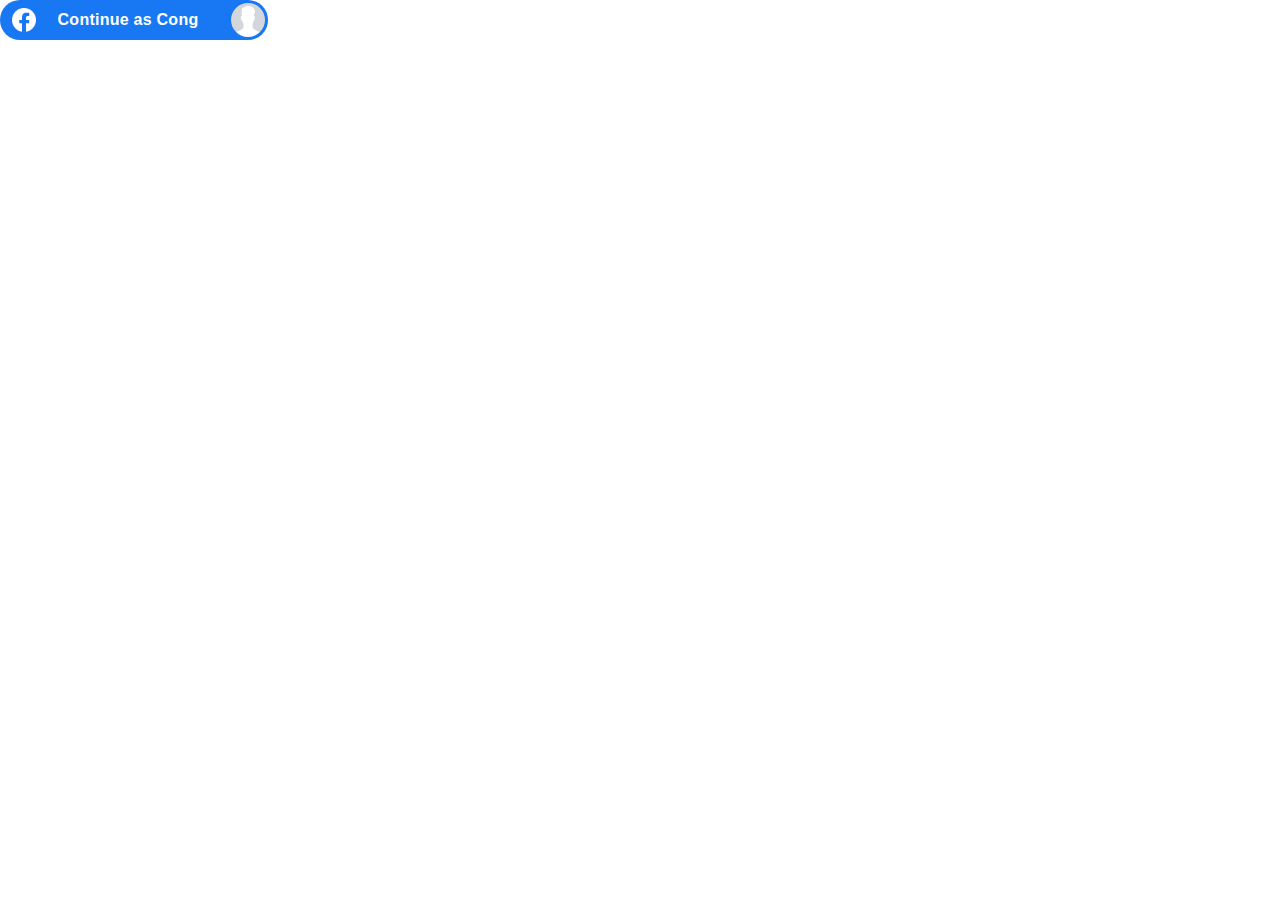
<file: src/bgimg_files/login_button.html>
<!DOCTYPE html>
<!-- saved from url=(0533)https://www.facebook.com/v2.2/plugins/login_button.php?app_id=274266067164&button_type=continue_with&channel=https%3A%2F%2Fstaticxx.facebook.com%2Fx%2Fconnect%2Fxd_arbiter%2F%3Fversion%3D46%23cb%3Df22e61dbe1c8fe%26domain%3Dwww.pinterest.com%26origin%3Dhttps%253A%252F%252Fwww.pinterest.com%252Ff31424241821afc%26relation%3Dparent.parent&container_width=268&layout=rounded&locale=en_US&login_text&scope=public_profile%2Cemail%2Cuser_likes%2Cuser_birthday%2Cuser_friends&sdk=joey&size=large&use_continue_as=true&width=268px&_rdc=1&_rdr -->
<html lang="ja" id="facebook" class="svg "><head><meta http-equiv="Content-Type" content="text/html; charset=UTF-8"><meta name="referrer" content="origin-when-crossorigin" id="meta_referrer"><script nonce="">window._cstart=+new Date();</script><script nonce="">__DEV__=0;var _cavalry={data:{t_cstart:window._cstart},tti:"t_domcontent",log:function(a){this.data[a]=+new Date()},pageid:0,server:"",isb:"",send:function(){this.log("t_creport");var a=this.server+"/common/cavalry_endpoint.php",b=this.data,c=[];b.t_tti=b[this.tti];this.isb&&(b.fb_isb=this.isb);b.lid=this.pageid;for(var d in b)c.push(encodeURIComponent(d)+"="+encodeURIComponent(b[d]));new Image().src=a+"?"+c.join("&")}};_cavalry.log("t_start");_cavalry.pageid="6926128194239292911-0";</script><title>Facebook</title><style nonce="">._32qa button{opacity:.4}._59ov{height:100%;height:910px;position:relative;top:-10px;width:100%}._5ti_{background-size:cover;height:100%;width:100%}._5tj2{height:900px}._2mm3 ._5a8u .uiBoxGray{background:#fff;margin:0;padding:12px}._2494{height:100vh}._2495{margin-top:-10px;top:10px}._9n-e{display:block;padding:10px 0}._9n-f{color:#000;display:inline-block;font-size:14px;font-weight:600;padding-left:8px;width:120px}._5h0c{background-color:transparent;cursor:pointer;display:inline-block;vertical-align:top}._5h0c._5h0d{border-radius:4px;max-width:400px;min-width:240px}._29o8{display:inline-block}._xvm ._5h0c._5h0d{min-width:initial}._5h0c._5h0f{border-radius:3px;max-width:320px;min-width:200px}._xvm ._5h0c._5h0f{min-width:initial}._5h0c._5h0g{border-radius:3px;max-width:200px}._5h0c._5h0h{border-radius:2px;margin:10px 0;max-width:268px}._5h0i{background-color:#4267b2;border-radius:4px;color:#fff}._8_0g ._5h0d ._5h0i{border-radius:20px}._5h0i._88va{background-color:#1877f2}._5h0g ._5h0i{border-radius:3px;height:20px;width:auto}._8_0g ._5h0g ._5h0i{border-radius:10px}._5h0g ._5h0i td:first-child,._5h0g ._xvp._5h0i td:last-child{width:20px}._5h0f ._5h0i{border-radius:3px;height:28px}._8_0g ._5h0f ._5h0i{border-radius:14px}._xvm ._5h0c._5h0f ._5h0i{max-width:240px;min-width:initial;width:auto}._5h0f ._5h0i td:first-child,._5h0f ._xvp._5h0i td:last-child{width:28px}._xvm ._5h0c._5h0d ._5h0i{max-width:272px;min-width:initial;width:auto}._5h0d ._5h0i{height:40px}._5h0d ._5h0i td:first-child,._5h0d ._xvp._5h0i td:last-child{width:40px}._5h0h._5h0c ._5h0i{height:40px;table-layout:auto;width:268px}._5h0c ._5h0j{overflow:none;white-space:nowrap}._5h0c ._5h0k{float:left}._5h0h ._5h0k{height:24px;margin-left:8px}._5h0d td:last-child ._5h0k{margin-left:0}._5h0d ._5h0k{height:24px;margin:8px}._5h0f ._5h0k{height:16px;margin:6px}._5h0g ._5h0k{height:12px;margin:4px}._5h0d ._88va td:last-child ._5h0k{margin-left:0}._5h0d ._88va ._5h0k{margin:8px 8px 8px 12px}._5h0f ._88va ._5h0k{margin:6px 6px 6px 8px}._5h0g ._88va ._5h0k{margin:4px 4px 4px 8px}._5h0o{border:none;font-family:Helvetica, Arial, sans-serif;letter-spacing:.25px;overflow:hidden;text-align:center;text-overflow:clip;white-space:nowrap}._5h0g ._5h0o{font-size:11px;max-width:150px;padding:0 8px 0 2px}._5h0g ._8kto{font-weight:bold;padding-top:2px}._5h0f ._5h0o{font-size:13px;margin-right:8px}._5h0f ._8kto{font-size:13px;font-weight:bold;margin-right:8px}._xvm ._5h0f ._5h0q ._5h0o{margin:0 12px 0 6px;max-width:166px}._xvm ._5h0f ._8jam ._5h0o{margin-right:12px;max-width:166px}._5h0d ._5h0o{font-size:16px;margin-right:12px}._5h0d ._8kto{font-weight:bold;padding-top:1px}._xvm ._5h0d ._5h0o{margin:0 24px 0 12px}._xvm ._5h0d ._88va ._5h0o{margin-left:0;margin-right:12px}._xvm ._5h0d ._5h0q ._5h0o{margin:0 12px 0 4px;max-width:176px}._xvm ._5h0d ._8jam ._5h0o{margin-right:12px;max-width:176px}._5h0h ._5h0o{font-size:15px;font-weight:bold;letter-spacing:normal;line-height:16px;padding:0 22px;white-space:normal}._5h0h ._5h0o._4lqf{font-size:12px;line-height:14px}._5h0h ._5h0s{max-width:100%}._5h0t{float:right;vertical-align:top}._5h0c._5h0g ._5h0t{border-bottom-right-radius:3px;border-top-right-radius:3px;height:20px;width:20px}._8_0g ._5h0c._5h0g ._5h0t{border-radius:50%;height:16px;margin-right:1px;width:16px}._5h0c._5h0f ._5h0t{border-bottom-right-radius:3px;border-top-right-radius:3px;height:28px;width:28px}._8_0g ._5h0c._5h0f ._5h0t{border-radius:50%;height:24px;margin-right:2px;width:24px}._xvm ._5h0c._5h0d td:first-child ._5h0t{margin-right:8px}._5h0c._5h0d td:first-child ._5h0t{border-bottom-left-radius:4px;border-bottom-right-radius:0;border-top-left-radius:4px;border-top-right-radius:0}._5h0c._5h0d ._5h0t{border-bottom-right-radius:4px;border-top-right-radius:4px;height:40px;width:40px}._8_0g ._5h0c._5h0d ._5h0t{border-radius:50%;height:34px;margin-right:3px;width:34px}._5h0c._5h0h ._5h0t{border-bottom-right-radius:2px;border-top-right-radius:2px;height:40px;width:40px}._8_0g ._5h0c._5h0h ._5h0t{border-radius:50%;height:34px;margin-right:3px;width:34px}._5h0c._5h0g ._88va ._5h0t{height:20px;width:20px}._8_0g ._5h0c._5h0f ._88va ._5h0t{height:16px;width:16px}._5h0c._5h0f ._88va ._5h0t{height:28px;width:28px}._8_0g ._5h0c._5h0f ._88va ._5h0t{height:24px;width:24px}._5h0c._5h0d ._88va ._5h0t{height:40px;width:40px}._8_0g ._5h0c._5h0d ._88va ._5h0t{height:34px;width:34px}._5h0c._5h0h ._88va ._5h0t{height:40px;width:40px}._8_0g ._5h0c._5h0h ._88va ._5h0t{height:34px;width:34px}._8jan{background-color:rgba(9, 30, 66);border-radius:inherit;height:100%;left:0;opacity:0;position:absolute;top:0;width:100%}._8jan:active{opacity:.3}body.plugin{background:transparent;font-family:Helvetica, Arial, sans-serif;line-height:1.28;overflow:hidden;-webkit-text-size-adjust:none}.plugin,.plugin button,.plugin input,.plugin label,.plugin select,.plugin td,.plugin textarea{font-size:11px}html{touch-action:manipulation}body{background:#fff;color:#1c1e21;direction:ltr;line-height:1.34;margin:0;padding:0;unicode-bidi:embed}body,button,input,label,select,td,textarea{font-family:Helvetica, Arial, sans-serif;font-size:12px}h1,h2,h3,h4,h5,h6{color:#1c1e21;font-size:13px;font-weight:600;margin:0;padding:0}h1{font-size:14px}h4,h5,h6{font-size:12px}p{margin:1em 0}b,strong{font-weight:600}a{color:#385898;cursor:pointer;text-decoration:none}button{margin:0}a:hover{text-decoration:underline}img{border:0}td,td.label{text-align:left}dd{color:#000}dt{color:#606770}ul{list-style-type:none;margin:0;padding:0}abbr{border-bottom:none;text-decoration:none}hr{background:#dadde1;border-width:0;color:#dadde1;height:1px}.clearfix:after{clear:both;content:'.';display:block;font-size:0;height:0;line-height:0;visibility:hidden}.clearfix{zoom:1}.datawrap{word-wrap:break-word}.word_break{display:inline-block}.ellipsis{overflow:hidden;text-overflow:ellipsis;white-space:nowrap}.aero{opacity:.5}.column{float:left}.center{margin-left:auto;margin-right:auto}#facebook .hidden_elem{display:none !important}#facebook .invisible_elem{visibility:hidden}#facebook .accessible_elem{clip:rect(1px, 1px, 1px, 1px);height:1px;overflow:hidden;position:absolute;white-space:nowrap;width:1px}.direction_ltr{direction:ltr}.direction_rtl{direction:rtl}.text_align_ltr{text-align:left}.text_align_rtl{text-align:right}._51mz{border:0;border-collapse:collapse;border-spacing:0}._5f0n{table-layout:fixed;width:100%}.uiGrid .vTop{vertical-align:top}.uiGrid .vMid{vertical-align:middle}.uiGrid .vBot{vertical-align:bottom}.uiGrid .hLeft{text-align:left}.uiGrid .hCent{text-align:center}.uiGrid .hRght{text-align:right}._51mx:first-child>._51m-{padding-top:0}._51mx:last-child>._51m-{padding-bottom:0}._51mz ._51mw{padding-right:0}._51mz ._51m-:first-child{padding-left:0}._51mz._4r9u{border-radius:50%;overflow:hidden}._4cqr{position:relative}._4cqr:after{content:'\A';height:100%;left:0;position:absolute;top:0;width:100%}._605a ._4ooo:not(._1ve7),._5eit ._4ooo:not(._1ve7){border-radius:50%;overflow:hidden}._605a ._7mi5:not(._1ve7){border-radius:8px;height:40px;overflow:hidden;width:40px}._6y97{border:2px solid #bec3c9;border-radius:50%;box-sizing:border-box;padding:2px 2px}._6_ut._6y97{border-color:#3578e5}._rv{height:100px;width:100px}._rw{height:50px;width:50px}._s0:only-child{display:block}._3tm9{height:14px;width:14px}._54rv{height:16px;width:16px}._3qxe{height:19px;width:19px}._1m6h{height:24px;width:24px}._3d80{height:28px;width:28px}._54ru{height:32px;width:32px}._tzw{height:40px;width:40px}._54rt{height:48px;width:48px}._54rs{height:56px;width:56px}._1m9m{height:64px;width:64px}._ry{height:24px;width:24px}._4mr9{-webkit-touch-callout:none;-webkit-user-select:none}._li._li._li{overflow:initial}._910i._li._li._li{overflow:hidden}._9053 ._li._li._li{overflow-x:hidden}._72b0{position:relative;z-index:0}.registration ._li._9bpz{background-color:#f0f2f5}._li ._9bp-{padding-top:5px;text-align:center}._li ._9bp- .fb_logo{height:100px}._li ._9l09{padding-top:5px;text-align:center}._li ._9l09 .fb_logo{height:80px;padding-top:72px}.uiLayer{outline:none}._4qba{font-style:inherit}._4qbb,._4qbc,._4qbd{background:none;font-style:inherit;padding:0;width:auto}._4qbd{border-bottom:1px solid #f99}._4qbb,._4qbc{border-bottom:1px solid #999}._4qbb:hover,._4qbc:hover,._4qbd:hover{background-color:#fcc;border-top:1px solid #ccc;cursor:help}</style><script nonce="">window.ServerJSQueue=function(){var a=[],b,c;return{add:function(c){!b?a.push(c):typeof c==="function"?c():b.handle(c)},run:function(){if(!window.require)return;var d;c=window.require("ServerJSDefine");for(d=0;d<a.length;d++)a[d].define&&typeof a[d]!=="function"&&(c.handleDefines(a[d].define),delete a[d].define);b=new(window.require("ServerJS"))();for(d=0;d<a.length;d++)typeof a[d]==="function"?a[d]():b.handle(a[d])}}}();document.write=function(){},window.onloadRegister_DEPRECATED=function(){},window.onafterloadRegister_DEPRECATED=function(){},window.ServerJSAsyncLoader=function(){var a=!1,b=!1,c={loaded:1,complete:1},d=function(){},e=document,f=!1,g=!1;function h(){e.readyState in c&&(e.detachEvent("onreadystatechange",h),d("t_domcontent"))}function i(){!g&&window._cavalry&&a&&b&&(d("t_layout"),d("t_onload"),d("t_paint"),_cavalry.send(),g=!0)}function j(){!f&&b&&(f=!0,ServerJSQueue.run())}function k(a,b){if("onreadystatechange"in a)a.onreadystatechange=function(){a.readyState in c&&(a.onreadystatechange=null,b())};else if(a.addEventListener){var d=function(){b(),a.removeEventListener("load",d,!1)};a.addEventListener("load",d,!1)}}function l(a){var c=e.createElement("script");if(c.readyState&&c.readyState==="uninitialized"){k(c,function(){b=!0,i()});c.src=a;return!0}else if(typeof XMLHttpRequest!=="undefined"){c=new XMLHttpRequest();if("withCredentials"in c){c.onloadend=function(){b=!0,i()};c.open("GET",a,!0);c.send(null);return!0}}}function m(){e.onkeydown=e.onmouseover=e.onclick=onfocus=null,ServerJSAsyncLoader.execute()}function n(){(e.body.offsetWidth===0||e.body.offsetHeight===0)&&m()}window._cavalry&&(d=function(a){_cavalry.log(a)},window.addEventListener?window.addEventListener("DOMContentLoaded",function(){d("t_domcontent")},!1):e.attachEvent&&e.attachEvent("onreadystatechange",h));window.onload=function(){a=!0,j(),i()};return{run:function(a){this.file=a,this.execute()},load:function(b){this.file=b;if(!l(b)){this.run(b);return}window.onload=function(){a=!0,i(),n()};e.onkeydown=e.onmouseover=e.onclick=onfocus=m},execute:function(a){var c=e.createElement("script");c.src=ServerJSAsyncLoader.file;c.async=!0;k(c,function(){b=!0,j(),a&&a(),i()});e.getElementsByTagName("head")[0].appendChild(c)},wakeUp:function(a,b,c){function d(){window.require("Arbiter").inform(a,b,c)}f?d():this.execute(d)}}}();ServerJSAsyncLoader.run("https:\/\/static.xx.fbcdn.net\/rsrc.php\/v3i7M54\/y8\/l\/en_US\/oLtj-L2NWvB.js?_nc_x=_eshIj6cybS");</script><script src="./oLtj-L2NWvB.js" async=""></script><script nonce="">ServerJSQueue.add(function(){requireLazy(["HasteSupportData"],function(m){m.handle({"clpData":{"1814852":{"r":1},"1828905":{"r":1,"s":1},"1838142":{"r":1,"s":1},"1743619":{"r":1}},"gkxData":{"1073500":{"result":true,"hash":"AT5WEyH7kI4v-e5wVfk"},"1224637":{"result":false,"hash":"AT5VIjiBjTz7CAlo708"},"708253":{"result":false,"hash":"AT4rluA7lgScL8j2YHA"},"996940":{"result":false,"hash":"AT6ijSIp_u9uTrVernk"},"1263340":{"result":false,"hash":"AT5hzlIOYcBgSGZLDxU"},"1893637":{"result":true,"hash":"AT7H8UPxI7CV9_ywZoU"},"676837":{"result":false,"hash":"AT6ClykeijpLZEby6hE"},"1167394":{"result":false,"hash":"AT5hXGqPPdHX6jZv_Gk"},"1857581":{"result":false,"hash":"AT7QLmxadBuwXiU5Ays"}},"qexData":{"1897453":{"r":false}}})});});ServerJSQueue.add({"require":[["markJSEnabled"],["lowerDomain"]]});</script><script nonce="">(function(){var a=document.createElement("div");a.innerHTML="<svg/>";if(a.firstChild&&a.firstChild.namespaceURI==="http://www.w3.org/2000/svg"){a=document.documentElement;a.className=a.className.replace("no_svg","svg")}})();</script></head><body dir="ltr" class="plugin _4mr9 chrome webkit mac x2 Locale_en_US"><div class="_li"><div class="pluginSkinLight pluginFontHelvetica"><div class="pluginLoginButton pluginLoginButtonlarge _8_0g" id="u_0_0" style="width: 268px;"><div><div class="_29o8" id="u_0_1"><div class="_5h0c _5h0d" style="width: 268px;" role="button" tabindex="0"><table class="uiGrid _51mz _5h0i _xvp _88va _5f0n" cellspacing="0" cellpadding="0"><tbody><tr class="_51mx"><td class="_51m-"><div class="_5h0j"><span class="_5h0k"><img class="img" src="./U3VrQWQBx7m.png" alt="" width="24" height="24"></span></div></td><td class="_51m-"><div class="_8jam"><div class="_5h0o _8kto">Continue as Cong</div></div></td><td class="_51m- _51mw"><div class="_4cqr"><img class="_s0 _4ooo _5h0t _rw img" src="./84241059_189132118950875_4138507100605120512_n.jpg" alt="" aria-label="Cong Le" role="img"><div class="clearfix"></div></div></td></tr><tr class="_51mx"><td class="_51m-"><span class="_8jan"></span></td><td class="_51m-"></td><td class="_51m-"></td></tr></tbody></table></div></div></div><script nonce="">(function(width, height, id, callback, origin, domain) { if(id){var e=document.getElementById(id);if(width!==-1)e.style.width=width+"px";else{width=e.offsetWidth;if(window.getComputedStyle){var computed=getComputedStyle(e);computed&&(width=Math.ceil(parseFloat(computed.width))||e.offsetWidth)}}height===-1&&(height=e.offsetHeight)}var message="type=resize&cb="+callback+"&width="+width+"&height="+height;; (function(){var a=window.parent;window.opener!=null&&typeof window.opener.postMessage==="function"&&(relation==="opener.parent"?a=window.opener.parent:a=window.opener);var b=!0;function c(a,b){a=window.location.hostname.match(/\.(facebook\.sg|facebookcorewwwi\.(?:test)?onion)$/);a=a?a[1]:"facebook.com";new Image().src="https://www."+a+"/common/scribe_endpoint.php?c=jssdk_error&m="+encodeURIComponent(JSON.stringify(b))}function d(){if(a===window)window.close(),window.open("","_self",""),window.close(),!window.closed&&closeURI&&window.location.replace(closeURI);else try{a.postMessage(message,origin)}catch(a){b?(b=!1,window.setTimeout(d,200)):c("jssdk_error",{error:"POST_MESSAGE",extra:{message:a.message+", html/js/connect/XDDialogResponsePurePostMessage.js:53"}})}}function e(){__fbNative.postMessage(message,origin)}window==top&&/FBAN\/\w+;/i.test(navigator.userAgent)&&!/FBAN\/mLite;/.test(navigator.userAgent)?window.__fbNative&&__fbNative.postMessage?e():window.addEventListener("fbNativeReady",e):d()})();; })(268, -1, "u_0_0", "f22e61dbe1c8fe", "https:\/\/www.pinterest.com", "www.pinterest.com");</script></div></div></div><script nonce="">function envFlush(a){function b(b){for(var c in a)b[c]=a[c]}window.requireLazy?window.requireLazy(["Env"],b):(window.Env=window.Env||{},b(window.Env))}envFlush({"ajaxpipe_token":"AXjPADp5ZWBCoJyr6j0"});</script><script nonce="">ServerJSQueue.add(function(){requireLazy(["Bootloader"],function(b){b.enableBootload({"BladeRunnerClient":{"r":[],"rds":{"m":["BanzaiScuba_DEPRECATED","MqttLongPollingRunner"],"r":[]},"be":1},"BladeRunnerStreamHandler":{"r":[],"be":1},"FalcoBladeRunnerTransport":{"r":[],"be":1},"WebSession":{"r":[],"be":1},"ODS":{"r":[],"rds":{"m":["BanzaiScuba_DEPRECATED"],"r":[]},"be":1}})});});</script><script>ServerJSQueue.add({"define":[["DataStoreConfig",[],{"expandoKey":"__FB_STORE","useExpando":true},2915],["UserAgentData",[],{"browserArchitecture":"32","browserFullVersion":"88.0.4324.96","browserMinorVersion":0,"browserName":"Chrome","browserVersion":88,"deviceName":"Unknown","engineName":"WebKit","engineVersion":"537.36","platformArchitecture":"32","platformName":"Mac OS X","platformVersion":"11.2","platformFullVersion":"11.2.0"},527],["CurrentEnvironment",[],{"facebookdotcom":true,"messengerdotcom":false,"workplacedotcom":false},827],["UriNeedRawQuerySVConfig",[],{"uris":["dms.netmng.com","doubleclick.net","r.msn.com","watchit.sky.com","graphite.instagram.com","www.kfc.co.th","learn.pantheon.io","www.landmarkshops.in","www.ncl.com","s0.wp.com","www.tatacliq.com","bs.serving-sys.com","kohls.com","lazada.co.th","xg4ken.com","technopark.ru","officedepot.com.mx","bestbuy.com.mx","booking.com"]},3871],["CometAltpayJsSdkIframeAllowedDomains",[],{"allowed_domains":["https:\/\/live.adyen.com","https:\/\/integration-facebook.payu.in","https:\/\/facebook.payulatam.com","https:\/\/secure.payu.com","https:\/\/facebook.dlocal.com","https:\/\/buy2.boku.com","https:\/\/altpay-pe-test.herokuapp.com"]},4920],["KSConfig",[],{"killed":{"__set":["EO_DISABLE_SYSTEM_SERIAL_NUMBER_FREE_TYPING_IN_CPE_NON_CLIENT","POCKET_MONSTERS_CREATE","POCKET_MONSTERS_DELETE","VIDEO_DIMENSIONS_FROM_PLAYER_IN_UPLOAD_DIALOG","POCKET_MONSTERS_UPDATE_NAME","ADS_PLACEMENT_FIX_PUBLISHER_PLATFORMS_MUTATION","MOBILITY_KILL_OLD_VISIBILITY_POSITION_SETTING","WORKPLACE_DISPLAY_TEXT_EVIDENCE_REPORTING","DYNAMIC_ADS_SET_CATALOG_AND_PRODUCT_SET_TOGETHER","BUSINESS_GRAPH_SETTING_APP_ASSIGNED_USERS_NEW_API","BUSINESS_GRAPH_SETTING_WABA_ASSIGNED_USERS_NEW_API","BUSINESS_GRAPH_SETTING_ESG_ASSIGNED_USERS_NEW_API","BUSINESS_GRAPH_SETTING_PRODUCT_CATALOG_ASSIGNED_USERS_NEW_API","BUSINESS_GRAPH_SETTING_BU_ASSIGNED_USERS_NEW_API","BUSINESS_GRAPH_SETTING_SESG_ASSIGNED_USERS_NEW_API","WORKPLACE_PLATFORM_SECURE_APPS_MAILBOXES","LAB_NET_NEW_UI_RELEASE","EO_SRT_HELPDESK_DASHBOARD_DISABLE_UNUSED_TAB_IN_RIGHT_PANEL","BUSINESS_INVITE_FLOW_WITH_SELLER_PROFILE","HELPDESK_USE_XDS_SEARCHABLE_INPUT_FOR_WORKFLOW","MLHUB_FLOW_AUTOREFRESH_SEARCH","AD_DRAFT_ENABLE_SYNCRHONOUS_FRAGMENT_VALIDATION","NEKO_DISABLE_CREATE_FOR_SAP","SIMPL_SAMPLING_HEALTH_CARD","NEKO_ENABLE_RESET_SAP_FOR_CREATE_AD_SET_CONTEXTUAL","ADS_TEMPLATE_UNIFICATION_IN_IG_STORIES","IG_ADS_HIDE_LEGACY_ACCOUNT_CREATION"]},"ko":{"__set":["9NpkGYwzrPG","acrJTh9WGdp","1oOE64fL4wO","2dhqRnqXGLQ","7r6mSP7ofr2","1ntjZ2zgf03","3oh5Mw86USj","8NAceEy9JZo","5mNEXob0nTj","4j36SVzvP3w","8PlKuowafe8","53gCxKq281G","3yzzwBY7Npj","4NSq3ZC4ScE","1onzIv0jH6H","5XCz1h9Iaw3","DDZhogI19W","6fHw06UmAMW","7FOIzos6XJX","aDayprn6pbH","3OsLvnSHNTt","8rDvN9vWdAK","1G7wJ6bJt9K","4MzX0ipjWq","9cL5o2kjfZo","6xuJHOrdskA","5QNbQVDdW8s"]}},2580],["CSSLoaderConfig",[],{"timeout":5000,"modulePrefix":"BLCSS:","loadEventSupported":true},619],["SiteData",[],{"server_revision":1003276911,"client_revision":1003276911,"tier":"","push_phase":"C3","pkg_cohort":"PHASED:plugin_default_pkg","pr":3,"haste_site":"www","be_one_ahead":false,"ir_on":true,"is_rtl":false,"is_comet":false,"is_experimental_tier":false,"is_jit_warmed_up":true,"hsi":"6926128194239292911-0","semr_host_bucket":"6","spin":0,"__spin_r":1003276911,"__spin_b":"trunk","__spin_t":1612614885,"vip":"2a03:2880:f1ff:83:face:b00c:0:25de"},317],["ImmediateImplementationExperiments",[],{"prefer_message_channel":true},3419],["PromiseUsePolyfillSetImmediateGK",[],{"www_always_use_polyfill_setimmediate":false},2190],["TrustedTypesConfig",[],{"useTrustedTypes":false,"reportOnly":true},4548],["BootloaderConfig",[],{"deferBootloads":false,"jsRetries":[200,500],"jsRetryAbortNum":2,"jsRetryAbortTime":5,"retryQueuedBootloads":false,"silentDups":false},329],["CurrentCommunityInitialData",[],{},490],["DTSGInitialData",[],{"token":"AQFxWf3xznhe:AQF8A3tYhA-t"},258],["SprinkleConfig",[],{"param_name":"jazoest","version":2,"should_randomize":false},2111],["DTSGInitData",[],{"token":"AQFxWf3xznhe:AQF8A3tYhA-t","async_get_token":"AQyq_wtqJ3kTD_wQInySzIDu6Hc1GoNFTp3lz_5ZJxNfLg:AQxHTtXrrEkU9Po3YU6tAzZuub_WozyRIIvI4sw5YZU2pg"},3515],["ServerNonce",[],{"ServerNonce":"3aDaPbfr9nOqSUBYxDr01U"},141],["InitialCookieConsent",[],{"deferCookies":false,"initialConsent":{"__set":[1,2]},"noCookies":false,"shouldShowCookieBanner":false},4328],["ISB",[],{},330],["JSErrorLoggingConfig",[],{"appId":256281040558,"extra":[],"reportInterval":50,"sampleWeight":null,"sampleWeightKey":"__jssesw"},2776],["LSD",[],{},323],["WebConnectionClassServerGuess",[],{"connectionClass":"GOOD"},4705],["BootloaderEndpointConfig",[],{"debugNoBatching":false,"endpointURI":"https:\/\/www.facebook.com\/ajax\/bootloader-endpoint\/"},5094],["JSSDKRuntimeConfig",[],{"locale":"en_US","revision":"1003276911","rtl":false,"sdkab":null,"sdkns":"","sdkurl":"https:\/\/www.facebook.com\/plugins\/login_button.php"},384],["UrlMapConfig",[],{"www":"www.facebook.com","m":"m.facebook.com","business":"business.facebook.com","api":"api.facebook.com","api_read":"api-read.facebook.com","graph":"graph.facebook.com","an":"an.facebook.com","fbcdn":"static.xx.fbcdn.net","cdn":"staticxx.facebook.com","graph_facebook":"graph.facebook.com","graph_gaming":"graph.fb.gg","graph_instagram":"graph.instagram.com"},73],["PlatformVersions",[],{"LATEST":"v9.0","versions":{"UNVERSIONED":"unversioned","V1_0":"v1.0","V2_0":"v2.0","V2_1":"v2.1","V2_2":"v2.2","V2_3":"v2.3","V2_4":"v2.4","V2_5":"v2.5","V2_6":"v2.6","V2_7":"v2.7","V2_8":"v2.8","V2_9":"v2.9","V2_10":"v2.10","V2_11":"v2.11","V2_12":"v2.12","V3_0":"v3.0","V3_1":"v3.1","V3_2":"v3.2","V3_3":"v3.3","V4_0":"v4.0","V5_0":"v5.0","V6_0":"v6.0","V7_0":"v7.0","V8_0":"v8.0","V9_0":"v9.0"}},1254],["FalcoFabricJavaScriptEvents",[],{"map":{"ab_coupon_tool_event":{"r":10000},"account_recovery_code_entry_illustration_click":{"r":1,"s":1},"accountquality_aqaction_augl":{"r":1},"accountquality_aqlink_augl":{"r":1},"accountquality_aqpagerender_augl":{"r":1},"accountquality_aqrenderguidanceitem_augl":{"r":1},"accountquality_aqviewpanetab_augl":{"r":1},"accountquality_aqviewpanetabended_augl":{"r":1},"accountquality_coreappexperience_augl":{"r":1},"accountquality_coreappexperienceended_augl":{"r":1},"accountquality_coreinteractionbutton_augl":{"r":1},"accountquality_coreinteractioncheckbox_augl":{"r":1},"accountquality_coreinteractioncollapse_augl":{"r":1},"accountquality_coreinteractiondropdown_augl":{"r":1},"accountquality_coreinteractiondropdownended_augl":{"r":1},"accountquality_coreinteractionexpand_augl":{"r":1},"accountquality_coreinteractionmouseover_augl":{"r":1},"accountquality_coreinteractionmouseoverended_augl":{"r":1},"accountquality_coreinteractionpanetab_augl":{"r":1},"accountquality_coreuserinteraction_augl":{"r":1},"accountquality_coreuserinteractionended_augl":{"r":1},"acf_toast_impression":{"r":10000,"s":1},"activity_log_experiment_data":{"r":100},"activity_log_ui_event":{"r":1,"s":1},"ad_limits_unit":{"r":1},"ad_metrics_dhl_front_end":{"r":1},"ad_portable_preview":{"r":1},"ad_preferences_hub":{"r":1},"ad_preferences_hub_survey":{"r":1},"ad_proposal_copy_draft":{"r":1},"ad_proposal_exception":{"r":1},"ad_proposal_impressions":{"r":1},"ad_validate_image":{"r":1},"add_collaborative_post_initial_contribution_caption":{"r":1,"s":1},"add_initial_contribution_media":{"r":1,"s":1},"add_video_tapped":{"r":1,"s":1},"admin_edit_session":{"r":1},"admin_saw_hcp_ed_interstitial":{"r":1},"ads_ad_builder":{"r":1,"s":1},"ads_ad_limits_page_tool":{"r":1},"ads_agp_experiment_logging":{"r":1},"ads_campaign_default_unified_attribution_window":{"r":1},"ads_campaign_planning_estimates_data":{"r":1},"ads_campaign_unified_attribution_window_click":{"r":1},"ads_conversions_qp_impression":{"r":1},"ads_conversions_quick_promotion_click":{"r":1},"ads_experiments_funnel_event_v1":{"r":1,"s":1},"ads_gk_exposure":{"r":1,"s":1},"ads_growth_coupon":{"r":1,"s":1},"ads_growth_sxgy_tracker_shown":{"r":1,"s":1},"ads_guidance_feedback_activity_logging":{"r":1,"s":1},"ads_lwi_core_event":{"r":1},"ads_lwi_intelligence":{"r":1},"ads_lwi_questionnaire":{"r":1},"ads_manager_ad_appeal_send_failure":{"r":1},"ads_manager_ad_appeal_send_success":{"r":1},"ads_manager_appeal_send_pressed":{"r":1},"ads_manager_confirm_appeal_dialog_cancel":{"r":1},"ads_midflight_lever_limited_recommendation":{"r":1,"s":1},"ads_midflight_recommendation":{"r":1,"s":1},"ads_qe_exposure":{"r":1,"s":1},"ads_unified_ad_account_creation":{"r":10000,"s":1},"adsadbuilder_amadbuilderapirequestended_augl":{"r":1},"adsadbuilder_amadbuilderapirequeststarted_augl":{"r":1},"adsadbuilder_amadbuildercomponentrenderended_augl":{"r":1},"adsadbuilder_amadbuildercomponentrenderstarted_augl":{"r":1},"adsadbuilder_amadbuildercreateadfrommockup_augl":{"r":1},"adsadbuilder_amadbuildercreationpageopened_augl":{"r":1},"adsadbuilder_amadbuilderdraftdeleted_augl":{"r":1},"adsadbuilder_amadbuilderduplicatemockupended_augl":{"r":1},"adsadbuilder_amadbuilderduplicatemockupstarted_augl":{"r":1},"adsadbuilder_amadbuilderinviteflow_augl":{"r":1},"adsadbuilder_amadbuildermockupdeletion_augl":{"r":1},"adsadbuilder_amadbuildermockupreadystatuschanged_augl":{"r":1},"adsadbuilder_amadbuildernavigatedtoanotherpage_augl":{"r":1},"adsadbuilder_amadbuilderopened_augl":{"r":1},"adsadbuilder_amadbuilderoptinstarted_augl":{"r":1},"adsadbuilder_amadbuilderoptoutstarted_augl":{"r":1},"adsadbuilder_coreappexperience_augl":{"r":1},"adsadbuilder_coreuserinteraction_augl":{"r":1},"adsadpreview_amadpreviewassetupdated_augl":{"r":1},"adsadpreview_amadpreviewerror_augl":{"r":1},"adsadpreview_amadpreviewerrorloaded_augl":{"r":1},"adsadpreview_amadpreviewerrorresolveractivated_augl":{"r":1},"adsadpreview_amadpreviewfinish_augl":{"r":1},"adsadpreview_amadpreviewinitialrender_augl":{"r":1},"adsadpreview_amadpreviewpageletfinish_augl":{"r":1},"adsadpreview_amadpreviewpageletstart_augl":{"r":1},"adsadpreview_amadpreviewresponsecancel_augl":{"r":1},"adsadpreview_amadpreviewresponseerror_augl":{"r":1},"adsadpreview_amadpreviewresponsesuccess_augl":{"r":1},"adsadpreview_amadpreviewstart_augl":{"r":1},"adsadpreview_coreappexperience_augl":{"r":1},"adsadpreview_coreappexperienceended_augl":{"r":1},"adsadpreview_coreuserinteraction_augl":{"r":1},"adsadpreview_coreuserinteractionended_augl":{"r":1},"adscometflytrap_afcometselectadscategory_augl":{"r":1},"adscometflytrap_afcometselectproduct_augl":{"r":1},"adscometflytrap_afcometsendfeedback_augl":{"r":1},"adscometflytrap_coreappexperience_augl":{"r":1},"adscometflytrap_coreappexperienceended_augl":{"r":1},"adscometflytrap_coreinteractionbutton_augl":{"r":1},"adscometflytrap_coreinteractiontextinput_augl":{"r":1},"adscometflytrap_coreinteractiontextinputended_augl":{"r":1},"adscometflytrap_coreuserinteraction_augl":{"r":1},"adscometflytrap_coreuserinteractionended_augl":{"r":1},"adsexperiments_adexinteractionlevelbutton_augl":{"r":1},"adsexperiments_coreappexperience_augl":{"r":1},"adsexperiments_coreinteractionmouseover_augl":{"r":1},"adsexperiments_coreinteractionmouseoverended_augl":{"r":1},"adsexperiments_coreinteractionpanetab_augl":{"r":1},"adsexperiments_coreuserinteraction_augl":{"r":1},"adsexperiments_coreviewcomponent_augl":{"r":1},"adsexperiments_coreviewcomponentended_augl":{"r":1},"adsexperiments_coreviewcomponentloading_augl":{"r":1},"adsexperiments_coreviewcomponentloadingended_augl":{"r":1},"adsflytrap_afsendfeedback_augl":{"r":1},"adsflytrap_coreappexperience_augl":{"r":1},"adsflytrap_coreappexperienceended_augl":{"r":1},"adsflytrap_coreinteractionbutton_augl":{"r":1},"adsflytrap_coreinteractiondropdown_augl":{"r":1},"adsflytrap_coreinteractiondropdownended_augl":{"r":1},"adsflytrap_coreinteractiontextinput_augl":{"r":1},"adsflytrap_coreinteractiontextinputended_augl":{"r":1},"adsflytrap_coreuserinteraction_augl":{"r":1},"adsflytrap_coreuserinteractionended_augl":{"r":1},"adsflytrap_coreviewmodal_augl":{"r":1},"adsflytrap_coreviewmodalended_augl":{"r":1},"adsmanager_amaccountoverview_augl":{"r":1},"adsmanager_amaccountoverviewended_augl":{"r":1},"adsmanager_amadbuilderimportflowmockupconfirmed_augl":{"r":1},"adsmanager_amadbuilderimportflowmockupselected_augl":{"r":1},"adsmanager_amadbuilderimportflowstarted_augl":{"r":1},"adsmanager_amadobjectcreateflow_augl":{"r":1},"adsmanager_amadobjectcreateflowended_augl":{"r":1},"adsmanager_amadobjectduplicateflow_augl":{"r":1},"adsmanager_amadobjectduplicateflowended_augl":{"r":1},"adsmanager_amadobjecteditflow_augl":{"r":1},"adsmanager_amadobjecteditflowended_augl":{"r":1},"adsmanager_amadobjectexportflow_augl":{"r":1},"adsmanager_amadobjectexportflowended_augl":{"r":1},"adsmanager_amadobjectimportflow_augl":{"r":1},"adsmanager_amadobjectimportflowended_augl":{"r":1},"adsmanager_amadobjectimportfrommockup_augl":{"r":1},"adsmanager_amadobjectreviewandpublishflow_augl":{"r":1},"adsmanager_amadobjectreviewandpublishflowended_augl":{"r":1},"adsmanager_amadobjectsetbuyingtype_augl":{"r":1},"adsmanager_amadobjectsetobjective_augl":{"r":1},"adsmanager_amadscopyerror_augl":{"r":1},"adsmanager_amapierror_augl":{"r":1},"adsmanager_amautonamingclicktosave_augl":{"r":1},"adsmanager_ambackgrounderaserdialogclose_augl":{"r":1},"adsmanager_amconvergencecontextualmenuclick_augl":{"r":1},"adsmanager_amconvergenceexternalcreationdialogclick_augl":{"r":1},"adsmanager_amconvergencefocusmode_augl":{"r":1},"adsmanager_amconvergencefocusmodeended_augl":{"r":1},"adsmanager_amconvergencefocusmodetoggleclick_augl":{"r":1},"adsmanager_amconvergencepublishflow_augl":{"r":1},"adsmanager_amconvergencepublishflowended_augl":{"r":1},"adsmanager_amconvergencepublishpreviewdialogselection_augl":{"r":1},"adsmanager_amcrash_augl":{"r":1},"adsmanager_amcreateflow_augl":{"r":1},"adsmanager_amcreateflowended_augl":{"r":1},"adsmanager_amcreateflowfocusframework_augl":{"r":1},"adsmanager_amcreateflowfocusframeworkclicktoedit_augl":{"r":1},"adsmanager_amcreateflowfocusframeworkended_augl":{"r":1},"adsmanager_amcreateflowmutableoption_augl":{"r":1},"adsmanager_amcreateflowpage_augl":{"r":1},"adsmanager_amcreateflowpageended_augl":{"r":1},"adsmanager_amcriticalexception_augl":{"r":1},"adsmanager_amdraftfragmentloaderror_augl":{"r":1},"adsmanager_amdraftloaderror_augl":{"r":1},"adsmanager_ameditflow_augl":{"r":1},"adsmanager_ameditflowended_augl":{"r":1},"adsmanager_amemojiclicktoedit_augl":{"r":1},"adsmanager_amemojiselectedemoji_augl":{"r":1},"adsmanager_amexception_augl":{"r":1},"adsmanager_amfatalerror_augl":{"r":1},"adsmanager_amhomeview_augl":{"r":1},"adsmanager_amhomeviewended_augl":{"r":1},"adsmanager_amimporterror_augl":{"r":1},"adsmanager_aminit_augl":{"r":1},"adsmanager_aminstantcheckoutdropdown_augl":{"r":1},"adsmanager_aminstantcheckoutsection_augl":{"r":1},"adsmanager_aminstantcheckoutsectionended_augl":{"r":1},"adsmanager_amnamingtypeaheadselect_augl":{"r":1},"adsmanager_ampoliticaladbuying_augl":{"r":1},"adsmanager_ampublisherror_augl":{"r":1},"adsmanager_amsmartbackgrounddialog_augl":{"r":1},"adsmanager_amsmartbackgrounddialogclosed_augl":{"r":1},"adsmanager_amsmartbackgrounderror_augl":{"r":1},"adsmanager_amsmartbackgroundimagesave_augl":{"r":1},"adsmanager_amtableadobject_augl":{"r":1},"adsmanager_amtableadobjectended_augl":{"r":1},"adsmanager_amurltypeahead_augl":{"r":1},"adsmanager_amvalidationerror_augl":{"r":1},"adsmanager_coreappexperience_augl":{"r":1},"adsmanager_coreappexperienceended_augl":{"r":1},"adsmanager_coreinteractiontoggle_augl":{"r":1},"adsmanager_coreuserinteraction_augl":{"r":1},"adsmanager_coreuserinteractionended_augl":{"r":1},"adstextoptimization_amadstextsuggestionsapplysuggestion_augl":{"r":1},"adstextoptimization_amadstextsuggestionshidesuggestion_augl":{"r":1},"adstextoptimization_amadstextsuggestionsimpressionend_augl":{"r":1},"adstextoptimization_amadstextsuggestionsimpressionstart_augl":{"r":1},"adstextoptimization_amadstextsuggestionspopoverclose_augl":{"r":1},"adstextoptimization_amadstextsuggestionspopoveropen_augl":{"r":1},"adstextoptimization_coreappexperience_augl":{"r":1},"adstextoptimization_coreappexperienceended_augl":{"r":1},"adstextoptimization_coreinteractionbutton_augl":{"r":1},"adstextoptimization_coreinteractionmouseover_augl":{"r":1},"adstextoptimization_coreinteractionmouseoverended_augl":{"r":1},"adstextoptimization_coreuserinteraction_augl":{"r":1},"adstextoptimization_coreuserinteractionended_augl":{"r":1},"adswaittimespinners_awtspinners_augl":{"r":1},"adswaittimespinners_coreappexperience_augl":{"r":1},"adswaittimespinners_coreappexperienceended_augl":{"r":1},"adswaittimespinners_coreuserinteraction_augl":{"r":1},"adswaittimespinners_coreuserinteractionended_augl":{"r":1},"ae_optimal_sizing":{"r":10000,"s":1},"affiliate_platform_creator_events":{"r":1,"s":1},"al_dialog_shown":{"r":1},"aloha_dfc_error":{"r":1,"s":1},"altpay2_ui_event":{"r":1},"ama_card_impression":{"r":1},"ama_card_tap_ask_question":{"r":1},"ama_card_vpvd":{"r":10000},"ama_cards_stack_impression":{"r":1},"ama_create_attachment":{"r":1},"ama_end_qna_tap":{"r":10000},"ama_hit_max_character_limit":{"r":1},"ama_remove_attachment":{"r":1},"aperture_client_event":{"r":1,"s":1},"app_rereview_use_alternative_url":{"r":1},"ar_hub_creator_profile_action":{"r":1,"s":1},"ar_hub_creator_profile_consumption_action":{"r":1,"s":1},"ar_hub_feedback":{"r":1,"s":1},"ar_hub_gallery":{"r":1,"s":1},"ariane_proto_event":{"r":1,"s":1},"assistant_annotation_warnings_log":{"r":1,"s":1},"assistant_ayi_activity":{"r":1},"assistant_studio_events_logger":{"r":1,"s":1},"attempt_to_send_reply":{"r":1},"attribution_cta_banner_clicked":{"r":1},"attribution_cta_banner_impression":{"r":1},"attribution_window_deprecation_usage_banner_dismiss":{"r":1,"s":1},"attribution_window_deprecation_usage_banner_impression":{"r":1,"s":1},"attribution_window_deprecation_usage_click_banner_learn_more":{"r":1,"s":1},"auglexplorer_augleupdatefilter_augl":{"r":1},"auglexplorer_coreappexperience_augl":{"r":1},"auglexplorer_coreappexperienceended_augl":{"r":1},"auglexplorer_coreuserinteraction_augl":{"r":1},"auglexplorer_coreuserinteractionended_augl":{"r":1},"authenticity_fev_ui_event":{"r":1,"s":1},"automated_ads_auto_boost":{"r":1,"s":1},"b8_aloha_workrooms":{"r":1,"s":1},"bd_mobile_signals":{"r":1},"bd_operation":{"r":1,"s":1},"bd_pdc_signals":{"r":1,"s":1},"bi_mlex_ad_history_click":{"r":1},"bi_mlex_ad_history_impression":{"r":1},"bi_mlex_feedback_qp_click":{"r":1},"bi_mlex_feedback_qp_impression":{"r":1},"bi_mlex_feedback_survey_evolution_response":{"r":1},"bi_pre_approval_ui_events":{"r":1,"s":1},"bic_engagement_event":{"r":1},"bic_entry_point_events":{"r":1},"billing1_workplace_event":{"r":1},"billing_interface_debug":{"r":1},"billing_interface_error":{"r":1},"billing_interface_event":{"r":1},"billing_interface_surface_debug":{"r":1},"billing_interface_surface_error":{"r":1},"billing_interface_surface_event":{"r":1},"billing_mi_error":{"r":1},"billing_mi_event":{"r":1},"birthday_story_vc_action_impression":{"r":1,"s":1},"birthday_story_vc_action_tap":{"r":1,"s":1},"biz_core_diode_click":{"r":1,"s":1},"biz_core_diode_impression":{"r":1,"s":1},"biz_core_global_scope_selector_impression":{"r":1,"s":1},"biz_core_global_scope_selector_item_impression":{"r":1,"s":1},"biz_core_local_nav_tab_item_click":{"r":1,"s":1},"biz_core_local_nav_tab_item_impression":{"r":1,"s":1},"biz_core_local_scope_selector_item_impression":{"r":1,"s":1},"biz_core_log_out_click":{"r":1,"s":1},"biz_core_more_tools_item_click":{"r":1,"s":1},"biz_core_more_tools_item_impression":{"r":1,"s":1},"biz_core_nav_bar_hover":{"r":1,"s":1},"biz_core_nav_footer_click":{"r":1,"s":1},"biz_core_notification_item_click":{"r":1,"s":1},"biz_core_notification_item_impression":{"r":1,"s":1},"biz_core_notifications_impression":{"r":1,"s":1},"biz_core_null_state_click":{"r":1,"s":1},"biz_core_null_state_impression":{"r":1,"s":1},"biz_core_optin_optout_click":{"r":1,"s":1},"biz_core_optin_optout_enter_flow":{"r":1,"s":1},"biz_core_optin_optout_exit_flow":{"r":1,"s":1},"biz_core_optin_optout_impression":{"r":1,"s":1},"biz_core_overlay_item_click":{"r":1,"s":1},"biz_core_overlay_item_enter_flow":{"r":1,"s":1},"biz_core_overlay_item_exit_flow":{"r":1,"s":1},"biz_core_overlay_item_impression":{"r":1,"s":1},"biz_core_presence_switcher_click":{"r":1,"s":1},"biz_core_presence_switcher_display_loading_view":{"r":1,"s":1},"biz_core_presence_switcher_enter_flow":{"r":1,"s":1},"biz_core_presence_switcher_exit_flow":{"r":1,"s":1},"biz_core_presence_switcher_item_impression":{"r":1,"s":1},"biz_core_presence_switcher_render_view":{"r":1,"s":1},"biz_core_presence_switcher_update_value":{"r":1,"s":1},"biz_core_tab_item_click":{"r":1,"s":1},"biz_core_tab_item_enter_flow":{"r":1,"s":1},"biz_core_tab_item_exit_flow":{"r":1,"s":1},"biz_core_tab_item_impression":{"r":1,"s":1},"biz_core_tab_item_update":{"r":1,"s":1},"biz_core_tool_diode_upsell_banner_click":{"r":1,"s":1},"biz_core_tool_diode_upsell_banner_dismiss":{"r":1,"s":1},"biz_core_tool_diode_upsell_banner_impression":{"r":1,"s":1},"biz_core_tool_outcome":{"r":1,"s":1},"biz_home_tab_ads_card_click":{"r":1,"s":1},"biz_home_tab_ads_card_impression":{"r":1,"s":1},"biz_home_tab_alerts_card_click":{"r":1,"s":1},"biz_home_tab_alerts_card_dismiss":{"r":1,"s":1},"biz_home_tab_alerts_card_impression":{"r":1,"s":1},"biz_home_tab_entry_point_click":{"r":1,"s":1},"biz_home_tab_entry_point_impression":{"r":1,"s":1},"biz_home_tab_guidance_card_click":{"r":1,"s":1},"biz_home_tab_guidance_card_impression":{"r":1,"s":1},"biz_home_tab_header_card_click":{"r":1,"s":1},"biz_home_tab_header_card_impression":{"r":1,"s":1},"biz_home_tab_home_header_click":{"r":1,"s":1},"biz_home_tab_home_header_impression":{"r":1,"s":1},"biz_home_tab_insights_card_click":{"r":1,"s":1},"biz_home_tab_insights_card_impression":{"r":1,"s":1},"biz_home_tab_posts_card_click":{"r":1,"s":1},"biz_home_tab_posts_card_impression":{"r":1,"s":1},"biz_home_tab_updates_card_click":{"r":1,"s":1},"biz_home_tab_updates_card_impression":{"r":1,"s":1},"biz_home_tab_welcome_tour_click":{"r":1,"s":1},"biz_home_tab_welcome_tour_dismiss":{"r":1,"s":1},"biz_home_tab_welcome_tour_impression":{"r":1,"s":1},"biz_kit_settings_client":{"r":1,"s":1},"biz_suite_login_auth_failure":{"r":1,"s":1},"biz_suite_login_auth_success":{"r":1,"s":1},"biz_suite_quality_loading_error_root_query_init_render":{"r":1,"s":1},"biz_suite_quality_loading_error_root_query_receive_request":{"r":1,"s":1},"biz_suite_quality_loading_error_root_query_receive_response":{"r":1,"s":1},"biz_suite_quality_loading_error_root_query_receive_response_failure":{"r":1,"s":1},"biz_suite_quality_loading_error_root_query_receive_response_success":{"r":1,"s":1},"biz_suite_quality_loading_error_root_query_send_request":{"r":1,"s":1},"biz_suite_quality_loading_error_root_query_send_response":{"r":1,"s":1},"bizapp_tool_outcome":{"r":1,"s":1},"bizkit_activities_list_exception":{"r":1000},"bizkit_activities_overlay_exception":{"r":1000},"bizkit_activity_item_exception":{"r":1000},"blood_donation_page_insights_click":{"r":1},"blood_donation_partner_client_event":{"r":1},"boosted_jobs_client_event":{"r":1},"bop_ui_event":{"r":1,"s":1},"business_app_store_activity":{"r":1},"business_composer_biz_config_receive_response_failure":{"r":1,"s":1},"business_composer_biz_config_receive_response_success":{"r":1,"s":1},"business_composer_biz_config_send_request":{"r":1,"s":1},"business_composer_composer_cancel_flow":{"r":1,"s":1},"business_composer_composer_click":{"r":1,"s":1},"business_composer_composer_enter_flow":{"r":1,"s":1},"business_composer_composer_submit_flow":{"r":1,"s":1},"business_composer_composer_submit_flow_failure":{"r":1,"s":1},"business_composer_composer_submit_flow_success":{"r":1,"s":1},"business_composer_composer_upload":{"r":1,"s":1},"business_composer_composer_upload_failure":{"r":1,"s":1},"business_composer_composer_upload_success":{"r":1,"s":1},"business_composer_media_editor_button_click":{"r":1,"s":1},"business_composer_media_editor_button_impression":{"r":1,"s":1},"business_composer_media_editor_cancel_flow":{"r":1,"s":1},"business_composer_media_editor_enter_flow":{"r":1,"s":1},"business_composer_media_editor_submit_flow":{"r":1,"s":1},"business_composer_page_business_composer_switch_button_click":{"r":1,"s":1},"business_composer_typeahead_search_click":{"r":1,"s":1},"business_content_preview":{"r":100},"business_inbox_appointment_cancel_flow":{"r":1,"s":1},"business_inbox_appointment_enter_flow":{"r":1,"s":1},"business_inbox_appointment_exit_flow":{"r":1,"s":1},"business_inbox_appointment_impression":{"r":1,"s":1},"business_inbox_appointment_submit_flow":{"r":1,"s":1},"business_inbox_attachment_click":{"r":1,"s":1},"business_inbox_attachment_impression":{"r":1,"s":1},"business_inbox_boost_post_click":{"r":1,"s":1},"business_inbox_boost_post_impression":{"r":1,"s":1},"business_inbox_bulk_admin_assignment_action_click":{"r":1,"s":1},"business_inbox_bulk_admin_assignment_dialog_submit":{"r":1,"s":1},"business_inbox_bulk_delete_action_click":{"r":1,"s":1},"business_inbox_bulk_delete_dialog_submit":{"r":1,"s":1},"business_inbox_bulk_label_action_click":{"r":1,"s":1},"business_inbox_bulk_label_dialog_submit":{"r":1,"s":1},"business_inbox_bulk_mark_as_unread_action_click":{"r":1,"s":1},"business_inbox_bulk_move_to_folder_action_click":{"r":1,"s":1},"business_inbox_bulk_reply_action_click":{"r":1,"s":1},"business_inbox_bulk_reply_dialog_submit":{"r":1,"s":1},"business_inbox_comment_reaction_list_click":{"r":1,"s":1},"business_inbox_comment_reaction_list_impression":{"r":1,"s":1},"business_inbox_comment_reply_click":{"r":1,"s":1},"business_inbox_comment_submit":{"r":1,"s":1},"business_inbox_contact_card_render_view":{"r":1,"s":1},"business_inbox_content_search_click":{"r":1,"s":1},"business_inbox_content_search_result_click":{"r":1,"s":1},"business_inbox_content_search_result_render_view":{"r":1,"s":1},"business_inbox_delete_comment_click":{"r":1,"s":1},"business_inbox_email_business_onboard_impression":{"r":1,"s":1},"business_inbox_email_business_onboard_submit":{"r":1,"s":1},"business_inbox_email_business_onboard_submit_flow_cancel":{"r":1,"s":1},"business_inbox_email_business_onboard_submit_flow_failure":{"r":1,"s":1},"business_inbox_email_business_onboard_submit_flow_success":{"r":1,"s":1},"business_inbox_email_send_click":{"r":1,"s":1},"business_inbox_email_send_impression":{"r":1,"s":1},"business_inbox_email_send_submit_flow":{"r":1,"s":1},"business_inbox_email_send_submit_flow_cancel":{"r":1,"s":1},"business_inbox_email_send_submit_flow_failure":{"r":1,"s":1},"business_inbox_email_send_submit_flow_success":{"r":1,"s":1},"business_inbox_header_view_render_view":{"r":1,"s":1},"business_inbox_inbox_root_init_render":{"r":1,"s":1},"business_inbox_inbox_root_render_view":{"r":1,"s":1},"business_inbox_js_error_debug":{"r":1,"s":1},"business_inbox_label_search_click":{"r":1,"s":1},"business_inbox_label_search_result_click":{"r":1,"s":1},"business_inbox_label_search_result_render_view":{"r":1,"s":1},"business_inbox_like_click":{"r":1,"s":1},"business_inbox_like_impression":{"r":1,"s":1},"business_inbox_mark_all_comments_read_click":{"r":1,"s":1},"business_inbox_message_click":{"r":1,"s":1},"business_inbox_message_composer_click":{"r":1,"s":1},"business_inbox_message_composer_focus_acquired":{"r":1,"s":1},"business_inbox_message_composer_render_view":{"r":1,"s":1},"business_inbox_message_list_render_view":{"r":1,"s":1},"business_inbox_message_render_view":{"r":1,"s":1},"business_inbox_message_send_request":{"r":1,"s":1},"business_inbox_multi_admin_assignment_update":{"r":1,"s":1},"business_inbox_nux_cancel_flow":{"r":1,"s":1},"business_inbox_nux_impression":{"r":1,"s":1},"business_inbox_payment_cancel_flow":{"r":1,"s":1},"business_inbox_payment_enter_flow":{"r":1,"s":1},"business_inbox_payment_exit_flow":{"r":1,"s":1},"business_inbox_payment_impression":{"r":1,"s":1},"business_inbox_payment_submit_flow":{"r":1,"s":1},"business_inbox_people_search_click":{"r":1,"s":1},"business_inbox_people_search_result_click":{"r":1,"s":1},"business_inbox_people_search_result_render_view":{"r":1,"s":1},"business_inbox_platform_click":{"r":1,"s":1},"business_inbox_post_folder_update":{"r":1,"s":1},"business_inbox_private_reply_click":{"r":1,"s":1},"business_inbox_private_reply_render_view":{"r":1,"s":1},"business_inbox_product_picker_cancel_flow":{"r":1,"s":1},"business_inbox_product_picker_enter_flow":{"r":1,"s":1},"business_inbox_product_picker_exit_flow":{"r":1,"s":1},"business_inbox_product_picker_impression":{"r":1,"s":1},"business_inbox_saved_reply_create":{"r":1,"s":1},"business_inbox_saved_reply_delete":{"r":1,"s":1},"business_inbox_saved_reply_enter_flow":{"r":1,"s":1},"business_inbox_saved_reply_impression":{"r":1,"s":1},"business_inbox_saved_reply_submit_flow":{"r":1,"s":1},"business_inbox_saved_reply_update":{"r":1,"s":1},"business_inbox_search_cancel_click":{"r":1,"s":1},"business_inbox_search_focus_click":{"r":1,"s":1},"business_inbox_search_result_render_view":{"r":1,"s":1},"business_inbox_status_toggle_click":{"r":1,"s":1},"business_inbox_sticker_picker_click":{"r":1,"s":1},"business_inbox_sticker_picker_impression":{"r":1,"s":1},"business_inbox_suggested_label_click":{"r":1,"s":1},"business_inbox_suggested_label_impression":{"r":1,"s":1},"business_inbox_switch_folder_click":{"r":1,"s":1},"business_inbox_thread_checkbox_click":{"r":1,"s":1},"business_inbox_thread_checkbox_impression":{"r":1,"s":1},"business_inbox_thread_checkbox_update_value":{"r":1,"s":1},"business_inbox_thread_click":{"r":1,"s":1},"business_inbox_thread_delete_header_button_cancel_flow":{"r":1,"s":1},"business_inbox_thread_delete_header_button_click":{"r":1,"s":1},"business_inbox_thread_delete_header_button_submit_flow":{"r":1,"s":1},"business_inbox_thread_folder_update":{"r":1,"s":1},"business_inbox_thread_followup_header_button_click":{"r":1,"s":1},"business_inbox_thread_list_render_view":{"r":1,"s":1},"business_inbox_thread_list_update":{"r":1,"s":1},"business_inbox_thread_mark_followup_thread_button_click":{"r":1,"s":1},"business_inbox_thread_mark_read_unread_header_button_click":{"r":1,"s":1},"business_inbox_thread_move_to_done_header_button_click":{"r":1,"s":1},"business_inbox_thread_move_to_done_thread_button_click":{"r":1,"s":1},"business_inbox_thread_move_to_main_header_button_click":{"r":1,"s":1},"business_inbox_thread_move_to_main_thread_button_click":{"r":1,"s":1},"business_inbox_thread_move_to_spam_header_button_click":{"r":1,"s":1},"business_integrity_business_banhammer":{"r":1,"s":1},"business_integrity_commerce_manager_disapproval":{"r":1,"s":1},"business_overwatch":{"r":1,"s":1},"business_scoping_error":{"r":1},"business_suggested_reply_action":{"r":1,"s":1},"business_suggested_reply_impression":{"r":1,"s":1},"business_unified_navigation_tool_use":{"r":1},"businessmanager_bmadreviewtoolreportdownload_augl":{"r":1},"businessmanager_bmadreviewtoolrequestactiondialogconfirm_augl":{"r":1},"businessmanager_bmassetinfoextraaction_augl":{"r":1},"businessmanager_bmassetpermissionaccordianmenuinteraction_augl":{"r":1},"businessmanager_bmassetpermissiondelete_augl":{"r":1},"businessmanager_bmassetpermissiondeletecancel_augl":{"r":1},"businessmanager_bmassetpermissiondeleteconfirm_augl":{"r":1},"businessmanager_bmassetpermissionedit_augl":{"r":1},"businessmanager_bmassettabaddasset_augl":{"r":1},"businessmanager_bmassettabaddpeople_augl":{"r":1},"businessmanager_bmassettabassignpartner_augl":{"r":1},"businessmanager_bmchangetabinteraction_augl":{"r":1},"businessmanager_bmlistrowimpression_augl":{"r":1},"businessmanager_bmlistviewinteraction_augl":{"r":1},"businessmanager_bmlistviewtoggle_augl":{"r":1},"businessmanager_bmnavigationlevel_augl":{"r":1},"businessmanager_bmnavigationlevelended_augl":{"r":1},"businessmanager_bmopenassetintoolaction_augl":{"r":1},"businessmanager_bmpaneload_augl":{"r":1},"businessmanager_bmpaneloadended_augl":{"r":1},"businessmanager_bmpaneopen_augl":{"r":1},"businessmanager_bmpaneopenended_augl":{"r":1},"businessmanager_bmpartnercenteradsaction_augl":{"r":1},"businessmanager_bmpartnercenterknowledgecentercardclick_augl":{"r":1},"businessmanager_bmpartnercenterpolicyinsightsraiicolumnchartclick_augl":{"r":1},"businessmanager_bmpartnercentersearchfilter_augl":{"r":1},"businessmanager_bmpartnercentersortabletableheaderclick_augl":{"r":1},"businessmanager_bmpartnercentertimerangefilter_augl":{"r":1},"businessmanager_bmserverexception_augl":{"r":1},"businessmanager_bmusertabaddasset_augl":{"r":1},"businessmanager_bmvalidationerror_augl":{"r":1},"businessmanager_bmvettingpageinitialload_augl":{"r":1},"businessmanager_bmvettingpageinitialloadended_augl":{"r":1},"businessmanager_coreappexperience_augl":{"r":1},"businessmanager_coreappexperienceended_augl":{"r":1},"businessmanager_coreinteractionaccordianmenu_augl":{"r":1},"businessmanager_coreinteractionbutton_augl":{"r":1},"businessmanager_coreinteractioncheckbox_augl":{"r":1},"businessmanager_coreinteractiondropdown_augl":{"r":1},"businessmanager_coreinteractiondropdownended_augl":{"r":1},"businessmanager_coreinteractionradiobutton_augl":{"r":1},"businessmanager_coreinteractiontextinput_augl":{"r":1},"businessmanager_coreinteractiontextinputended_augl":{"r":1},"businessmanager_coreinteractiontoggle_augl":{"r":1},"businessmanager_coreuserinteraction_augl":{"r":1},"businessmanager_coreuserinteractionended_augl":{"r":1},"businessmanager_coreviewmodal_augl":{"r":1},"businessmanager_coreviewmodalended_augl":{"r":1},"c2c_transaction_survey":{"r":1,"s":1},"calendar_blacklist_defrag_suggestion":{"r":1},"camera_roll_cancelled":{"r":1,"s":1},"camera_roll_finished":{"r":1,"s":1},"camera_roll_folder_in_dropdown_clicked":{"r":1,"s":1},"camera_roll_header_camera_clicked":{"r":1,"s":1},"camera_roll_header_cancel_button_clicked":{"r":1,"s":1},"camera_roll_header_folder_clicked":{"r":1,"s":1},"camera_roll_header_next_button_clicked":{"r":1,"s":1},"camera_roll_magnifying_glass_button_clicked":{"r":1,"s":1},"camera_roll_media_item_clicked":{"r":1,"s":1},"camera_roll_opened":{"r":1,"s":1},"campus_actions_core":{"r":1},"cancel_exit_stripe_kyc_onboarding_screen":{"r":1},"candidate_portal_give_feedback_v2":{"r":1},"candidate_portal_product_logging":{"r":1},"candidate_portal_time_spent_navigation":{"r":1,"s":1},"candidate_scout_input_modification":{"r":1},"candidate_scout_scour":{"r":1},"canvas_playing_game":{"r":1,"s":1},"cases_mobile":{"r":1},"cases_user_events":{"r":1},"catalog_content_thumbnail_click":{"r":1},"catalog_content_thumbnail_impression":{"r":1},"catalog_cta_click":{"r":1},"catalog_cta_impression":{"r":1},"catalog_localization_template_builder_flow":{"r":1,"s":1},"catalog_mobile_delete_product_entrypoint_click":{"r":1,"s":1},"catalog_mobile_delete_product_entrypoint_impression":{"r":1,"s":1},"catalog_mobile_edit_product_entrypoint_click":{"r":1,"s":1},"catalog_mobile_edit_product_entrypoint_impression":{"r":1,"s":1},"catalog_section_impression":{"r":1},"catalog_section_see_all_click":{"r":1},"category_feed_first_page_fetched":{"r":1},"ccompassion_resources_mental_hub_click_unit":{"r":10000},"change_beneficiary":{"r":1},"change_category":{"r":1},"change_charity":{"r":1},"change_cover_photo":{"r":1},"change_currency":{"r":1},"change_description":{"r":1},"change_end_date":{"r":1},"change_goal_amount":{"r":1},"change_title":{"r":1},"chat_plugin_delta_received":{"r":1,"s":1},"chat_plugin_in_thread_action":{"r":1,"s":1},"chat_plugin_tab_impression":{"r":1,"s":1},"chat_plugin_ui_tab_impression":{"r":1},"chatheads_ios":{"r":1,"s":1},"chatroom_attachment_chat_button_tapped":{"r":1},"chatroom_story_vpv":{"r":1},"chex_checkout_success":{"r":1},"chex_order_workflow":{"r":1,"s":1},"civic_action_log_event":{"r":1},"cix_account_status_vpvd":{"r":1},"cix_warning_screens":{"r":1},"click_collaborative_post_card_cta":{"r":1},"click_collaborative_post_sentence_fragment":{"r":1,"s":1},"click_done_in_collaborative_post_creation":{"r":1,"s":1},"click_name_change_details_entry_point":{"r":1,"s":1},"click_stripe_kyc_onboarding_cancel_prefill_button":{"r":1},"click_stripe_kyc_onboarding_input_field":{"r":1},"click_stripe_kyc_onboarding_prefill_button":{"r":1},"click_submit_button_stripe_kyc_onboarding":{"r":1},"click_transparency_entry_point":{"r":1,"s":1},"clicked_add_note_hcp_stats":{"r":1},"clicked_edit_note_hcp_stats":{"r":1},"client_add_contact_fail":{"r":1,"s":1},"client_add_contact_success":{"r":1,"s":1},"client_add_credential_fail":{"r":1,"s":1},"client_add_credential_success":{"r":1,"s":1},"client_add_shippingaddress_fail":{"r":1,"s":1},"client_add_shippingaddress_success":{"r":1,"s":1},"client_consistency":{"r":1,"s":1},"client_create_supportcase_fail":{"r":1,"s":1},"client_create_supportcase_success":{"r":1,"s":1},"client_edit_contact_fail":{"r":1,"s":1},"client_edit_contact_success":{"r":1,"s":1},"client_edit_credential_fail":{"r":1,"s":1},"client_edit_credential_success":{"r":1,"s":1},"client_edit_currency_fail":{"r":1,"s":1},"client_edit_currency_success":{"r":1,"s":1},"client_edit_defaultcredential_fail":{"r":1,"s":1},"client_edit_defaultcredential_success":{"r":1,"s":1},"client_edit_legalinfo_fail":{"r":1,"s":1},"client_edit_legalinfo_success":{"r":1,"s":1},"client_edit_shippingaddress_fail":{"r":1,"s":1},"client_edit_shippingaddress_success":{"r":1,"s":1},"client_fetch_threeds_fail":{"r":1,"s":1},"client_fetch_threeds_init":{"r":1,"s":1},"client_fetch_threeds_success":{"r":1,"s":1},"client_load_auth_success":{"r":1,"s":1},"client_load_chatbot_init":{"r":1,"s":1},"client_load_chatbot_success":{"r":1,"s":1},"client_load_contextualhelp_init":{"r":1,"s":1},"client_load_contextualhelp_success":{"r":1,"s":1},"client_load_credential_success":{"r":1,"s":1},"client_load_currency_success":{"r":1,"s":1},"client_load_defaultcredential_success":{"r":1,"s":1},"client_load_fbpaybranding_success":{"r":1,"s":1},"client_load_fbpaycheckout_fail":{"r":1,"s":1},"client_load_fbpaycheckout_init":{"r":1,"s":1},"client_load_fbpaycheckout_success":{"r":1,"s":1},"client_load_fbpayconnect_init":{"r":1,"s":1},"client_load_fbpayconnect_success":{"r":1,"s":1},"client_load_fbpaydisconnect_init":{"r":1,"s":1},"client_load_fbpaydisconnect_success":{"r":1,"s":1},"client_load_fbpayhub_init":{"r":1,"s":1},"client_load_fbpayhubhome_init":{"r":1,"s":1},"client_load_fbpayhubhome_success":{"r":1,"s":1},"client_load_helparticle_init":{"r":1,"s":1},"client_load_helparticle_success":{"r":1,"s":1},"client_load_helparticlesnippet_init":{"r":1,"s":1},"client_load_helparticlesnippet_success":{"r":1,"s":1},"client_load_legalinfo_success":{"r":1,"s":1},"client_load_liveagent_init":{"r":1,"s":1},"client_load_liveagent_success":{"r":1,"s":1},"client_load_paymentactivity_init":{"r":1,"s":1},"client_load_paymentactivity_success":{"r":1,"s":1},"client_load_paymentsettings_init":{"r":1,"s":1},"client_load_paymentsettings_success":{"r":1,"s":1},"client_load_paypalconsent_init":{"r":1,"s":1},"client_load_paypalconsent_success":{"r":1,"s":1},"client_load_receipt_success":{"r":1,"s":1},"client_load_recurringpayments_init":{"r":1,"s":1},"client_load_recurringpayments_success":{"r":1,"s":1},"client_load_recurringreceipt_success":{"r":1,"s":1},"client_load_shippingaddress_success":{"r":1,"s":1},"client_load_supportflow_init":{"r":1,"s":1},"client_load_supportflow_success":{"r":1,"s":1},"client_load_threeds_init":{"r":1,"s":1},"client_load_threeds_success":{"r":1,"s":1},"client_load_view_success":{"r":1,"s":1},"client_remove_contact_fail":{"r":1,"s":1},"client_remove_contact_success":{"r":1,"s":1},"client_remove_credential_fail":{"r":1,"s":1},"client_remove_credential_success":{"r":1,"s":1},"client_remove_shippingaddress_fail":{"r":1,"s":1},"client_remove_shippingaddress_success":{"r":1,"s":1},"client_render_threeds_display":{"r":1,"s":1},"clo_figg_view_visit_count":{"r":1},"close_story":{"r":1},"cloud_gaming_devsite_js_events":{"r":1,"s":1},"cloud_gaming_dsk_events":{"r":10000,"s":1},"cloud_gaming_events":{"r":1},"cloud_gaming_session_event":{"r":1},"cloud_gaming_webrtc_stats":{"r":1},"cm_event":{"r":1,"s":1},"cm_mailing_list_ui_events":{"r":1,"s":1},"codeless_capi_mvp":{"r":1,"s":1},"codex_events":{"r":1,"s":1},"comet_accessibility_settings":{"r":1,"s":1},"comet_feed_attachment_combinations":{"r":1},"comet_feed_story_menu_action":{"r":1},"comet_group_mall_page_visit":{"r":1},"comet_media_options_click":{"r":1},"comet_media_remove_tag":{"r":1},"comet_media_tag":{"r":1},"comet_media_vpvd":{"r":1},"comet_metrics_viewable_impression":{"r":1,"s":1},"comet_news_feed_eof":{"r":1},"comet_news_feed_eof_unmounted":{"r":1},"comet_news_feed_loaded":{"r":1},"comet_notifications_ranking_error":{"r":1},"comet_opt_in_upsell_interaction":{"r":1},"comet_opt_out_survey":{"r":1},"comet_page_post_edit":{"r":1},"comet_redblock":{"r":100,"s":1},"comet_rhc_widget_action":{"r":1},"comet_scroll_latency":{"r":10000},"comet_story_attachments":{"r":1},"comet_suspense":{"r":100,"s":1},"comet_topnav_item_click":{"r":1},"comet_topnav_item_impression":{"r":1},"comment_inline_seen":{"r":1},"comment_inline_xout":{"r":1},"comment_insights_event":{"r":1},"comment_moderation_filters_enter_flow":{"r":10000,"s":1},"comment_ordering_mode":{"r":1},"commerce_experimental_component_click":{"r":1},"commerce_feed_story_click":{"r":1},"commerce_feed_story_impression":{"r":1},"commerce_manager_client":{"r":1},"commerce_manager_ui":{"r":1,"s":1},"commerce_pdp_product_tag_click":{"r":1},"commerce_platform_email_clickthrough":{"r":1,"s":1},"commerce_platform_tracking_number_validation":{"r":1,"s":1},"commerce_post_outbound_click":{"r":1},"commerce_product_tag_alert_click":{"r":1},"commerce_product_tag_alert_dismiss":{"r":1},"commerce_product_tag_alert_impression":{"r":1},"commerce_product_tag_dot_click":{"r":1},"commerce_product_tag_dot_imp":{"r":1},"commerce_product_tag_media_click":{"r":1},"commerce_see_more_from_shop_card_click":{"r":1},"commerce_shop_landing":{"r":1},"commerce_shop_product_card_vpv":{"r":1},"commerce_shop_product_details_imp":{"r":1},"commerce_shoppable_content_landing_scroll":{"r":1},"commerce_view_product_details":{"r":1},"commerce_view_product_details_comet_shadow":{"r":1,"s":1},"commerce_view_product_tag":{"r":1},"commerce_view_product_tag_hscroll":{"r":1},"commerce_view_product_tag_overlapped":{"r":1},"commerce_view_product_tag_pill":{"r":1},"commerce_view_product_tag_pill_dwelled":{"r":1},"commerce_view_product_tag_post":{"r":1},"commerce_view_product_tag_product":{"r":1},"commerce_view_product_tagged_post":{"r":1},"commerce_view_see_more_from_shop":{"r":1},"commerce_view_shoppable_collection_landing":{"r":1},"commerce_view_shoppable_content_landing":{"r":1},"commercial_break_end":{"r":1},"commercial_break_starting_indicator":{"r":1},"community_help_click":{"r":1,"s":1},"community_help_view":{"r":1,"s":1},"community_help_view_surface":{"r":1,"s":1},"community_learning_classes":{"r":1,"s":1},"community_limits":{"r":1,"s":1},"community_moderation_event":{"r":1},"community_qna_upgrade_flow_dismiss":{"r":1,"s":1},"community_qna_upgrade_flow_opt_in_try_it":{"r":1,"s":1},"community_qna_upgrade_flow_opt_out_undo":{"r":1,"s":1},"community_qna_view_upgrade_flow":{"r":1,"s":1},"community_resources_click_link_mobile":{"r":1},"community_resources_share_link_mobile":{"r":1},"community_view_actions_sr_core":{"r":1},"community_view_actions_sr_low":{"r":1},"compass_content_click":{"r":1},"compass_content_vpv":{"r":1},"compass_content_vpvd":{"r":1},"compass_controls_mutate":{"r":1},"compass_controls_open":{"r":1},"compass_page_close":{"r":1},"compass_page_open":{"r":1},"compass_qp_primary_click_event":{"r":1},"compass_qp_secondary_click_event":{"r":1},"compass_qp_unit_impression_event":{"r":1},"compass_surface_open":{"r":1},"compass_unit_click":{"r":1},"compass_unit_vpv":{"r":1},"compass_unit_vpvd":{"r":1},"compassion_resource_view":{"r":1},"compassion_resources_mental_hub_select_unit":{"r":10000},"compassion_resources_mental_hub_view_unit":{"r":10000},"composer_cancel":{"r":1},"composer_collaborative_post_add_prompt_text":{"r":1,"s":1},"composer_collaborative_post_change_background_color":{"r":1,"s":1},"composer_collaborative_post_click_next":{"r":1,"s":1},"composer_collaborative_post_tap_response_card":{"r":1,"s":1},"composer_entry":{"r":1,"s":1},"composer_feature_intent":{"r":1},"composer_focus_acquired":{"r":1},"composer_focus_lost":{"r":1},"composer_init":{"r":1},"composer_post":{"r":1},"composer_post_cancel":{"r":1},"composer_post_failure":{"r":1},"composer_post_mutation_start":{"r":1},"composer_post_server_content_rendered":{"r":1},"composer_post_success":{"r":1},"composer_post_terminal":{"r":1},"composer_publish_flow":{"r":1,"s":1},"confirm_exit_stripe_kyc_onboarding_screen":{"r":1},"confirm_fundraiser_match_view_interstitial":{"r":1},"consent_flow_interaction_event":{"r":1},"consent_flow_interactions":{"r":1},"content_access_and_control":{"r":1},"content_manager_boost_button_click":{"r":1,"s":1},"content_manager_boost_button_impression":{"r":1,"s":1},"content_manager_columns_customizer_cancel_flow":{"r":1,"s":1},"content_manager_columns_customizer_enter_flow":{"r":1,"s":1},"content_manager_columns_customizer_impression":{"r":1,"s":1},"content_manager_columns_customizer_update_value":{"r":1,"s":1},"content_manager_confirmation_dialog_click":{"r":1,"s":1},"content_manager_confirmation_dialog_submit":{"r":1,"s":1},"content_manager_confirmation_dialog_submit_flow_failure":{"r":1,"s":1},"content_manager_confirmation_dialog_submit_flow_success":{"r":1,"s":1},"content_manager_content_config_receive_response_failure":{"r":1,"s":1},"content_manager_content_config_receive_response_success":{"r":1,"s":1},"content_manager_content_config_send_request":{"r":1,"s":1},"content_manager_content_detail_view_cancel_flow":{"r":1,"s":1},"content_manager_content_detail_view_click":{"r":1,"s":1},"content_manager_content_detail_view_enter_flow":{"r":1,"s":1},"content_manager_content_detail_view_exit_flow":{"r":1,"s":1},"content_manager_content_detail_view_receive_response_failure":{"r":1,"s":1},"content_manager_content_detail_view_receive_response_success":{"r":1,"s":1},"content_manager_content_detail_view_section_click":{"r":1,"s":1},"content_manager_content_detail_view_section_impression":{"r":1,"s":1},"content_manager_content_detail_view_send_request":{"r":1,"s":1},"content_manager_content_item_click":{"r":1,"s":1},"content_manager_content_item_impression":{"r":1,"s":1},"content_manager_filter_selector_click":{"r":1,"s":1},"content_manager_filter_selector_impression":{"r":1,"s":1},"content_manager_filter_selector_update_value":{"r":1,"s":1},"content_manager_nux_dismiss":{"r":1,"s":1},"content_manager_nux_impression":{"r":1,"s":1},"content_manager_permission_authorize_container_click":{"r":1,"s":1},"content_manager_permission_authorize_container_enter_flow":{"r":1,"s":1},"content_manager_permission_authorize_container_exit_flow":{"r":1,"s":1},"content_manager_permission_authorize_container_impression":{"r":1,"s":1},"content_manager_permission_authorize_modal_enter_flow":{"r":1,"s":1},"content_manager_permission_authorize_modal_exit_flow":{"r":1,"s":1},"content_manager_permission_authorize_modal_submit":{"r":1,"s":1},"content_manager_permission_authorize_modal_submit_flow_failure":{"r":1,"s":1},"content_manager_permission_authorize_modal_submit_flow_success":{"r":1,"s":1},"content_manager_tab_item_click":{"r":1,"s":1},"content_manager_tab_item_impression":{"r":1,"s":1},"content_manager_tofu_object_template_click":{"r":1,"s":1},"content_manager_typeahead_submit":{"r":1,"s":1},"content_manager_view_switcher_presence_selector_click":{"r":1,"s":1},"content_manager_view_switcher_presence_selector_impression":{"r":1,"s":1},"content_manager_view_switcher_tab_click":{"r":1,"s":1},"content_manager_view_switcher_tab_enter_flow":{"r":1,"s":1},"content_manager_view_switcher_tab_impression":{"r":1,"s":1},"content_manager_workspace_click":{"r":1,"s":1},"content_manager_workspace_enter_flow":{"r":1,"s":1},"content_manager_workspace_exit_flow":{"r":1,"s":1},"content_manager_workspace_impression":{"r":1,"s":1},"content_manager_workspace_receive_response_failure":{"r":1,"s":1},"content_manager_workspace_receive_response_success":{"r":1,"s":1},"content_manager_workspace_send_request":{"r":1,"s":1},"continuous_close_logger_event":{"r":1,"s":1},"conversion_config_tool_user_actions":{"r":1,"s":1},"cookie_consent_dialog":{"r":1,"s":1},"copy_nonprofit_fundraiser_creation_short_url":{"r":1},"coworker_groups_invite_via_link":{"r":1,"s":1},"coworker_opt_out_flow":{"r":1},"cpas_brand_page_assignment":{"r":1,"s":1},"cpas_producer_hub_event":{"r":1,"s":1},"create_flow_change_actor":{"r":1},"create_fundraiser_begin":{"r":1},"create_fundraiser_match_view_interstitial":{"r":1},"create_fundraiser_open":{"r":1},"create_fundraiser_profile_frame_begin":{"r":1},"create_fundraiser_profile_frame_complete":{"r":1},"create_living_room_action_link_impression":{"r":1},"created_hcp_note":{"r":1},"creator_monetization_overview_tool_perf_event":{"r":1,"s":1},"creator_studio_insights_js_loaded":{"r":1,"s":1},"credible_election_info_feed_unit_dismiss":{"r":1,"s":1},"credible_election_info_feed_unit_vpv":{"r":1,"s":1},"credible_election_info_follow_all":{"r":1,"s":1},"credible_election_info_follow_page":{"r":1,"s":1},"credible_election_info_page_click":{"r":1,"s":1},"credible_election_info_story_click":{"r":1,"s":1},"credible_election_info_story_media_click":{"r":1,"s":1},"credible_election_info_story_vpv":{"r":1,"s":1},"credible_election_info_unfollow_all":{"r":1,"s":1},"credible_election_info_unfollow_page":{"r":1,"s":1},"crisis_click_unit":{"r":1},"crisis_tool_view_page":{"r":1},"crisis_view_module":{"r":1},"crisis_view_unit":{"r":1},"crm_automation_create_rule_modal_enter_flow":{"r":1,"s":1},"crm_automation_create_rule_modal_exit_flow":{"r":1,"s":1},"crm_automation_create_rule_modal_submit_flow":{"r":1,"s":1},"crm_automation_create_rule_modal_submit_flow_failure":{"r":1,"s":1},"crm_automation_create_rule_modal_submit_flow_success":{"r":1,"s":1},"crm_destination_audience_advertisement_click":{"r":1,"s":1},"crm_destination_audience_creation_click":{"r":1,"s":1},"crm_destination_audience_creation_dismiss":{"r":1,"s":1},"crm_destination_audience_creation_enter_flow":{"r":1,"s":1},"crm_destination_audience_creation_impression":{"r":1,"s":1},"crm_destination_audience_creation_receive_response_failure":{"r":1,"s":1},"crm_destination_audience_creation_receive_response_success":{"r":1,"s":1},"crm_destination_audience_creation_submit_flow":{"r":1,"s":1},"crm_destination_audience_list_scroll":{"r":1,"s":1},"crm_destination_audience_tab_click":{"r":1,"s":1},"crm_destination_contact_click":{"r":1,"s":1},"crm_destination_contact_submit_flow":{"r":1,"s":1},"crm_destination_contact_submit_flow_failure":{"r":1,"s":1},"crm_destination_contact_submit_flow_success":{"r":1,"s":1},"crm_destination_contacts_list_click":{"r":1,"s":1},"crm_destination_contacts_list_impression":{"r":1,"s":1},"crm_destination_partner_integration_click":{"r":1,"s":1},"crm_destination_partner_integration_enter_flow":{"r":1,"s":1},"crm_destination_partner_integration_impression":{"r":1,"s":1},"crm_destination_partner_integration_receive_response_failure":{"r":1,"s":1},"crm_destination_partner_integration_receive_response_success":{"r":1,"s":1},"crm_destination_saved_filter_click":{"r":1,"s":1},"crm_destination_saved_filter_submit_flow":{"r":1,"s":1},"crm_destination_saved_filter_submit_flow_failure":{"r":1,"s":1},"crm_destination_saved_filters_list_impression":{"r":1,"s":1},"crm_destination_saved_filters_list_receive_response_failure":{"r":1,"s":1},"crm_destination_saved_filters_list_receive_response_success":{"r":1,"s":1},"crm_destination_saved_filters_list_send_request":{"r":1,"s":1},"crowdsourcing_graph_editor_waterfall":{"r":100,"s":1},"crowdsourcing_session":{"r":1},"ctm_multi_photo_carousel_am_multi_photo_carousel_automated_response_create":{"r":1,"s":1},"ctm_multi_photo_carousel_am_multi_photo_carousel_automated_response_impression":{"r":1,"s":1},"ctm_multi_photo_carousel_am_multi_photo_carousel_button_click":{"r":1,"s":1},"ctm_multi_photo_carousel_am_multi_photo_carousel_button_impression":{"r":1,"s":1},"ctm_multi_photo_carousel_am_multi_photo_carousel_option_click":{"r":1,"s":1},"ctm_multi_photo_carousel_am_multi_photo_carousel_option_impression":{"r":1,"s":1},"ctm_multi_photo_carousel_msgr_multi_photo_carousel_click":{"r":1,"s":1},"ctm_multi_photo_carousel_msgr_multi_photo_carousel_impression":{"r":1,"s":1},"curation_tool_errors":{"r":1,"s":1},"curation_tool_trending":{"r":1,"s":1},"customer_care_agent_actions":{"r":1,"s":1},"customer_feedback_end":{"r":1},"customer_feedback_open":{"r":1},"customer_feedback_return_to_cufee_thread":{"r":1},"cvc_v3_http_event":{"r":1,"s":1},"daa_partner_integration_events":{"r":1,"s":1},"data_for_good_partner_portal":{"r":1,"s":1},"data_transfer_project_www":{"r":1,"s":1},"deal_review_creation":{"r":1},"deal_review_exception":{"r":1},"deferred_feedback_experience":{"r":1},"delete_media_attempted":{"r":1},"delete_video_completed":{"r":1,"s":1},"delete_video_tapped":{"r":1,"s":1},"deleted_hcp_note":{"r":1},"developer_bulk_self_certification_logger_event":{"r":1,"s":1},"developer_capability_accept_button_clicked":{"r":1},"developer_capability_decline_button_clicked":{"r":1},"developer_capability_decline_modal_confirmed":{"r":1},"developer_capability_decline_modal_shown":{"r":1},"developer_capability_mini_duc_accept_button_clicked":{"r":1},"developer_capability_mini_duc_modal_shown":{"r":1},"developer_capability_removal_modal_confirmed":{"r":1},"developer_capability_remove_button_clicked":{"r":1},"developer_capability_remove_modal_shown":{"r":1},"developer_capability_report_bug_button_clicked":{"r":1},"developer_capability_table_shown":{"r":1},"developer_community_click_activity":{"r":1,"s":1},"developer_existing_email_ui_shown_v2":{"r":1,"s":1},"developer_performance_dashboard":{"r":1,"s":1},"developer_registration_account_verification_shown":{"r":1},"developer_registration_email_verification_shown":{"r":1},"developer_registration_role_selection_shown":{"r":1},"developer_registration_term_shown":{"r":1},"dgw_client":{"r":1},"di_datastudio_component":{"r":1,"s":1},"dialog_validation_error":{"r":1},"discard_fundraiser_draft":{"r":1},"discovery_hub_click_content":{"r":1},"discovery_hub_click_unit":{"r":1},"discovery_hub_follow_hub":{"r":1},"discovery_hub_share_hub":{"r":1},"discovery_hub_unfollow_hub":{"r":1},"discovery_hub_view_content":{"r":1},"discovery_hub_view_unit":{"r":1},"donation_thank_you_comment_dialog_open":{"r":1},"downgrade_collaborative_post":{"r":1,"s":1},"e2e_deletion_requests":{"r":1},"edge_insights":{"r":1,"s":1},"edit_collaborative_post_attachment":{"r":1,"s":1},"edit_fundraiser_begin":{"r":1},"effect_auto_upgrade_events":{"r":1,"s":1},"emoji_picker_web":{"r":1,"s":1},"employee_checkup":{"r":1,"s":1},"enforcement_dashboard_logging":{"r":1},"enterpriseevents_bcbusinessaddpeople_augl":{"r":1},"enterpriseevents_bcpaneload_augl":{"r":1},"enterpriseevents_bcpaneloadended_augl":{"r":1},"enterpriseevents_coreappexperience_augl":{"r":1},"enterpriseevents_coreappexperienceended_augl":{"r":1},"enterpriseevents_coreinteractionbutton_augl":{"r":1},"enterpriseevents_coreinteractiondropdown_augl":{"r":1},"enterpriseevents_coreinteractiondropdownended_augl":{"r":1},"enterpriseevents_coreinteractiontextinput_augl":{"r":1},"enterpriseevents_coreinteractiontextinputended_augl":{"r":1},"enterpriseevents_coreuserinteraction_augl":{"r":1},"enterpriseevents_coreuserinteractionended_augl":{"r":1},"enterpriseevents_coreviewmodal_augl":{"r":1},"enterpriseevents_coreviewmodalended_augl":{"r":1},"ep_approvals_deprecation_alert":{"r":1,"s":1},"event_boost_event_upsell":{"r":1},"event_nit":{"r":1,"s":1},"event_target":{"r":1},"events_actions_sr_core":{"r":1},"exit_collaborative_post_creation":{"r":1,"s":1},"external_metric_consumption_validation_event":{"r":1,"s":1},"external_share_tracking_event":{"r":1},"facebook_assistant_privacy_actions_event":{"r":1,"s":1},"facebook_partner_program":{"r":1},"facebook_shops_pdp_impression_second_channel":{"r":1,"s":1},"family_stories_bloks_sticker_event":{"r":10,"s":1},"faq_view_answer":{"r":1},"fb4b_campaign_click":{"r":1,"s":1},"fb_form_instance_commit_stream":{"r":1,"s":1},"fb_mini_shop_send_onboarding_email_flow":{"r":1},"fb_stories_visit_page":{"r":1},"fbai_week_content_name":{"r":10000,"s":1},"fbai_week_page_view":{"r":10000,"s":1},"fbe_business_app_store_event":{"r":1,"s":1},"fbe_fb_app_store_event":{"r":1},"fbpay_vas_hub_entry_point_button_click":{"r":1},"fbpay_vas_offer_card_claim_click":{"r":1},"fbpay_vas_offer_card_cta_click":{"r":1},"fbpay_vas_offer_card_share_click":{"r":1},"fbpay_vas_offer_card_shop_click":{"r":1},"fbpay_vas_offer_share_send_event":{"r":1},"fbpay_vas_payhub_offer_upsell_click":{"r":1},"fbpay_vas_show_ineligible_offer_detail_card":{"r":1},"fbpay_vas_show_offer_detail_card":{"r":1},"fbt_impressions_batch":{"r":1},"feature_limited":{"r":1},"feed_challenges_cta":{"r":1},"feed_friend_request_confirm":{"r":1},"feed_friend_request_delete":{"r":1},"feed_friend_request_imp":{"r":1},"feed_friend_request_profile":{"r":1},"feed_prp_survey_route":{"r":1,"s":1},"filter_page_fundraisers_tab":{"r":1},"flx_dialog_shown":{"r":1},"flx_feature_limited":{"r":1},"foa_3pd":{"r":1,"s":1},"follower_invite":{"r":1,"s":1},"for_sale_item_message_seller_button_clicked":{"r":1},"franchise_program_national_events":{"r":1,"s":1},"friending_comet_friends_tab_interaction":{"r":1},"friends_center_opened":{"r":1},"frtp_survey_response":{"r":1},"fundraiser_add_organizers":{"r":1},"fundraiser_change_p4p_country":{"r":1},"fundraiser_change_p4p_currency":{"r":1},"fundraiser_creation_search_beneficiaries":{"r":1},"fundraiser_hub_charity_search_load_more":{"r":1},"fundraiser_hub_charity_search_results":{"r":1},"fundraiser_match_delete_begin":{"r":1},"fundraiser_match_review_view_interstitial":{"r":1},"fundraiser_onboarding_application_initialization":{"r":1},"fx_identity_product":{"r":1},"games_app_installs":{"r":1,"s":1},"games_desktop":{"r":1,"s":1},"games_impression_event":{"r":1,"s":1},"games_scaled_partnership_events":{"r":1,"s":1},"games_service_developer_event":{"r":1,"s":1},"games_service_game_invite":{"r":1,"s":1},"games_service_game_request":{"r":1,"s":1},"games_tab_notification_click":{"r":1},"games_tab_notification_impression":{"r":1},"games_video_stream_highlights":{"r":1,"s":1},"gaming_arena":{"r":1},"gaming_coplay_discovery":{"r":1,"s":1},"gaming_coplay_falco_event":{"r":1},"gaming_video_level_up_qp":{"r":1},"gemini_opt_out_survey":{"r":1},"generic_alert_card_tap":{"r":1},"generic_xma_template_click":{"r":1,"s":1},"goodwill_camera_roll_open":{"r":1},"goodwill_campaign_view":{"r":1},"goodwill_content_click":{"r":1},"goodwill_content_view":{"r":1},"goodwill_edit_button_click":{"r":1},"goodwill_friend_selector_open":{"r":1},"goodwill_inline_composer_post":{"r":1},"goodwill_overflow_button_click":{"r":1},"goodwill_permalink_subpage_view":{"r":1},"goodwill_photo_picker_open":{"r":1},"goodwill_pivot_link_click":{"r":1},"goodwill_preview_screen_open":{"r":1},"goodwill_product_system_share_menu_open":{"r":1},"goodwill_screen_next":{"r":1},"goodwill_screen_previous":{"r":1},"goodwill_story_view":{"r":1},"goodwill_throwback_share_composer_cancel":{"r":1},"gpymi_add":{"r":1},"gpymi_feed_unit":{"r":1},"gpymi_imp":{"r":1},"graphql_live_query_event":{"r":1},"griffin_tab_open":{"r":1},"group_admin_assist":{"r":1,"s":1},"group_forum_opt_in_actions":{"r":1,"s":1},"group_forums_privacy_education_actions":{"r":1},"group_hashtag":{"r":1,"s":1},"group_integrity_inform_cta_click":{"r":1},"group_leaders_engagement":{"r":1},"group_participant_actions":{"r":1,"s":1},"group_quality_actions":{"r":10000},"group_visit_action":{"r":1},"groups_comment_sort_switcher_event":{"r":1,"s":1},"groups_discovery_exception":{"r":1},"groups_discovery_filter_selected":{"r":1},"groups_discovery_group_join_requested":{"r":1},"groups_discovery_group_visit":{"r":1},"groups_discovery_page_load":{"r":1},"groups_integrity_join_friction_cancel":{"r":1},"groups_integrity_join_friction_impression":{"r":1},"groups_integrity_warning_card_impression":{"r":1},"groups_mall_activation_pymi":{"r":1},"groups_mall_user_viewed":{"r":10000},"groups_my_content_action":{"r":1,"s":1},"groups_post_insights":{"r":1},"groups_sole_admin_confirm_go_back":{"r":1},"groups_sole_admin_confirm_interstitial_impression":{"r":1},"groups_sole_admin_interstitial_done":{"r":1},"groups_sole_admin_invite_interstitial_cancel":{"r":1},"groups_sole_admin_invite_interstitial_impression":{"r":1},"groups_sole_admin_launch_invite_dialog":{"r":1},"groups_tab_comet_event":{"r":20,"s":1},"groups_viewed_rules":{"r":1},"gysj_join":{"r":1},"gysj_profile":{"r":1},"gysj_unjoin":{"r":1},"gysj_xout":{"r":1},"haste_response":{"r":1,"s":1},"health_click":{"r":1},"help_center":{"r":1,"s":1},"help_center_biz_search":{"r":1,"s":1},"helpdesk_kms":{"r":1},"holy_diver_client_request":{"r":1},"ias_uts_client_debugging":{"r":1},"icc_ux":{"r":1,"s":1},"inbox_ad_bundling_error_with_key_country_targeting":{"r":1,"s":1},"inline_privacy_survey":{"r":1,"s":1},"instant_games_events_falco":{"r":1,"s":1},"instant_games_interactive_poll_event":{"r":1},"instant_games_shareable_link_event":{"r":1},"instant_games_tournaments_events":{"r":1},"instant_games_update_comment":{"r":1},"instant_games_web_funnel_event":{"r":1},"instant_games_web_hub_events":{"r":1,"s":1},"intern_cases_left_nav_click_add_subcase_button":{"r":1},"intern_cases_left_nav_click_inline_more_button":{"r":1},"intern_cases_select_case_type_entry":{"r":1},"intern_cases_select_existing_task_entry":{"r":1},"intern_cases_top_bar_logo":{"r":1},"intern_cases_top_bar_search_button":{"r":1},"intl_commitment_linkage":{"r":1,"s":1},"intl_commitment_warning":{"r":1,"s":1},"intl_qt_event":{"r":10000,"s":1},"intl_stcv2_create_edit_clone_logger_config":{"r":1,"s":1},"investigation_dive_interaction":{"r":1,"s":1},"invite_user_dialog_open":{"r":1},"javascript_web_error":{"r":1,"s":1},"job_application_messenger_bubble_impression":{"r":1,"s":1},"job_ats_application_impression":{"r":1,"s":1},"job_ats_application_mark_as_used":{"r":1,"s":1},"job_ats_application_portfolio_url_click":{"r":1,"s":1},"job_ats_application_resume_attachments_impression":{"r":1,"s":1},"job_ats_application_resume_file_click":{"r":1,"s":1},"job_ats_application_resume_photo_click":{"r":1,"s":1},"job_ats_application_schedule_interview_button_click":{"r":1,"s":1},"job_ats_application_schedule_interview_button_impression":{"r":1,"s":1},"job_ats_click_email":{"r":1,"s":1},"job_ats_click_message":{"r":1,"s":1},"job_ats_impression":{"r":1,"s":1},"job_ats_job_post_manager_impression":{"r":1,"s":1},"job_message_bubble_view_full_application_click":{"r":1,"s":1},"job_message_bubble_view_job_opening_click":{"r":1,"s":1},"job_opening_mark_as_hired_submit":{"r":1},"jobs_messenger_banner_impression":{"r":1,"s":1},"jobs_messenger_banner_mark_as_closed":{"r":1,"s":1},"jobs_messenger_banner_renew_job_click":{"r":1,"s":1},"jobs_view_generated_resume_button_click":{"r":1,"s":1},"jobs_view_generated_resume_button_impression":{"r":1,"s":1},"jobs_view_uploaded_resume_button_click":{"r":1,"s":1},"jobs_view_uploaded_resume_button_impression":{"r":1,"s":1},"js_module_tree":{"r":10000},"jstl_migration":{"r":1},"keyboard_shortcut_viewer_activity":{"r":1,"s":1},"knowledge_notes":{"r":1},"kp_analytics_event":{"r":1,"s":1},"kp_analytics_tool_event":{"r":1,"s":1},"labnet_event":{"r":1},"laminardevtools_coreappexperience_augl":{"r":1},"laminardevtools_coreappexperienceended_augl":{"r":1},"laminardevtools_coreuserinteraction_augl":{"r":1},"laminardevtools_coreuserinteractionended_augl":{"r":1},"laminardevtools_ldtactionselected_augl":{"r":1},"laminardevtools_ldtdispatchinfoviewchange_augl":{"r":1},"laminardevtools_ldtinit_augl":{"r":1},"laminardevtools_ldtsearchfilter_augl":{"r":1},"laminardevtools_ldttabchange_augl":{"r":1},"launch_manager_interactions":{"r":1,"s":1},"launch_message_seller_dialog":{"r":1},"ldp_touchpoint_logger":{"r":10000},"lead_ads_tools_redirection_card_click":{"r":1,"s":1},"lead_ads_tools_redirection_card_impression":{"r":1,"s":1},"lead_ads_tools_tab_click":{"r":1,"s":1},"lead_ads_tools_tab_enter_flow":{"r":1,"s":1},"lead_ads_tools_tab_exit_flow":{"r":1,"s":1},"lead_ads_tools_tab_impression":{"r":1,"s":1},"lead_gen_mobile_form_event":{"r":10000,"s":1},"lead_gen_testing_tool_event":{"r":10000,"s":1},"leads_center_audience_expansion_click":{"r":1,"s":1},"leads_center_audience_expansion_create":{"r":1,"s":1},"leads_center_audience_expansion_failure":{"r":1,"s":1},"leads_center_audience_expansion_impression":{"r":1,"s":1},"leads_center_audience_expansion_submit":{"r":1,"s":1},"leads_center_bulk_action_submit":{"r":1,"s":1},"leads_center_crm_stage_submit_flow":{"r":1,"s":1},"leads_center_csv_download_submit_flow":{"r":1,"s":1},"leads_center_csv_download_submit_flow_success":{"r":1,"s":1},"leads_center_csv_import_cancel_flow":{"r":1,"s":1},"leads_center_csv_import_click":{"r":1,"s":1},"leads_center_csv_import_submit_flow":{"r":1,"s":1},"leads_center_csv_import_submit_flow_failure":{"r":1,"s":1},"leads_center_csv_import_upload":{"r":1,"s":1},"leads_center_csv_import_upload_failure":{"r":1,"s":1},"leads_center_csv_import_upload_success":{"r":1,"s":1},"leads_center_email_button_impression":{"r":1,"s":1},"leads_center_email_setting_submit_flow":{"r":1,"s":1},"leads_center_email_tab_impression":{"r":1,"s":1},"leads_center_email_thread_list_click":{"r":1,"s":1},"leads_center_email_tool_auto_reply_impression":{"r":1,"s":1},"leads_center_email_tool_auto_reply_submit_flow":{"r":1,"s":1},"leads_center_email_tool_auto_reply_submit_flow_cancel":{"r":1,"s":1},"leads_center_email_tool_auto_reply_submit_flow_failure":{"r":1,"s":1},"leads_center_email_tool_auto_reply_submit_flow_success":{"r":1,"s":1},"leads_center_email_tool_business_send_email_click":{"r":1,"s":1},"leads_center_email_tool_business_send_email_impression":{"r":1,"s":1},"leads_center_email_tool_business_send_email_submit_flow":{"r":1,"s":1},"leads_center_email_tool_business_send_email_submit_flow_cancel":{"r":1,"s":1},"leads_center_email_tool_business_send_email_submit_flow_failure":{"r":1,"s":1},"leads_center_email_tool_business_send_email_submit_flow_success":{"r":1,"s":1},"leads_center_email_tool_confirmation_impression":{"r":1,"s":1},"leads_center_email_tool_confirmation_submit":{"r":1,"s":1},"leads_center_email_tool_confirmation_submit_flow_cancel":{"r":1,"s":1},"leads_center_email_tool_confirmation_submit_flow_failure":{"r":1,"s":1},"leads_center_email_tool_confirmation_submit_flow_success":{"r":1,"s":1},"leads_center_email_tool_scheduled_email_click":{"r":1,"s":1},"leads_center_email_tool_scheduled_email_impression":{"r":1,"s":1},"leads_center_email_tool_scheduled_email_submit":{"r":1,"s":1},"leads_center_email_tool_scheduled_email_submit_flow_cancel":{"r":1,"s":1},"leads_center_email_tool_scheduled_email_submit_flow_failure":{"r":1,"s":1},"leads_center_email_tool_scheduled_email_submit_flow_success":{"r":1,"s":1},"leads_center_filter_cancel_flow":{"r":1,"s":1},"leads_center_filter_create":{"r":1,"s":1},"leads_center_filter_delete":{"r":1,"s":1},"leads_center_filter_send_request":{"r":1,"s":1},"leads_center_filter_update":{"r":1,"s":1},"leads_center_in_surface_notification_click":{"r":1,"s":1},"leads_center_in_surface_notification_dismiss":{"r":1,"s":1},"leads_center_inbox_segmentation_card_upsell_click":{"r":1,"s":1},"leads_center_inbox_segmentation_card_upsell_dismiss":{"r":1,"s":1},"leads_center_inbox_segmentation_card_upsell_impression":{"r":1,"s":1},"leads_center_inbox_segmentation_card_upsell_reject":{"r":1,"s":1},"leads_center_inbox_segmentation_card_upsell_submit_flow_failure":{"r":1,"s":1},"leads_center_label_submit_flow":{"r":1,"s":1},"leads_center_label_submit_flow_failure":{"r":1,"s":1},"leads_center_lead_click":{"r":1,"s":1},"leads_center_lead_list_impression":{"r":1,"s":1},"leads_center_lead_list_receive_response":{"r":1,"s":1},"leads_center_lead_list_receive_response_failure":{"r":1,"s":1},"leads_center_lead_list_send_request":{"r":1,"s":1},"leads_center_note_submit_flow":{"r":1,"s":1},"leads_center_note_submit_flow_failure":{"r":1,"s":1},"leads_center_onboarding_dismiss":{"r":1,"s":1},"leads_center_onboarding_enter_flow":{"r":1,"s":1},"leads_center_onboarding_exit_flow":{"r":1,"s":1},"leads_center_reminder_submit_flow":{"r":1,"s":1},"leads_center_reminder_submit_flow_failure":{"r":1,"s":1},"leads_center_saved_audience_click":{"r":1,"s":1},"leads_center_saved_audience_dismiss":{"r":1,"s":1},"leads_center_saved_audience_failure":{"r":1,"s":1},"leads_center_saved_audience_impression":{"r":1,"s":1},"leads_center_saved_audience_send_request":{"r":1,"s":1},"leads_center_tos_dismiss":{"r":1,"s":1},"leads_center_tos_impression":{"r":1,"s":1},"leads_center_tos_submit_flow":{"r":1,"s":1},"learn_more_clicked":{"r":1,"s":1},"learning_click_component":{"r":1},"learning_exception":{"r":1},"learning_view_component":{"r":1},"lh_digest_logging":{"r":1},"lightweight_negative_feedback_hide":{"r":1},"live_ads":{"r":1,"s":1},"live_endscreen_chaining":{"r":1,"s":1},"live_event_frontend":{"r":1,"s":1},"live_join_group_cta_click":{"r":1},"live_producer_events":{"r":1,"s":1},"live_rings":{"r":1,"s":1},"live_shopping_composer_first_open":{"r":1},"live_shopping_composer_skipped":{"r":1},"live_shopping_first_time_seller_nux":{"r":1},"live_shopping_viewer":{"r":1},"live_trace_www":{"r":1},"live_trace_www_video_player":{"r":1},"live_video_frame_displayed":{"r":1},"live_video_rewind":{"r":1,"s":1},"live_video_segment_download":{"r":1},"living_room":{"r":1},"locationmanager_coreappexperience_augl":{"r":1},"locationmanager_coreappexperienceended_augl":{"r":1},"locationmanager_coreinteractionaccordianmenu_augl":{"r":1},"locationmanager_coreinteractionbutton_augl":{"r":1},"locationmanager_coreinteractioncheckbox_augl":{"r":1},"locationmanager_coreinteractiondropdown_augl":{"r":1},"locationmanager_coreinteractiondropdownended_augl":{"r":1},"locationmanager_coreinteractionradiobutton_augl":{"r":1},"locationmanager_coreinteractiontextinput_augl":{"r":1},"locationmanager_coreinteractiontextinputended_augl":{"r":1},"locationmanager_coreinteractiontoggle_augl":{"r":1},"locationmanager_coreuserinteraction_augl":{"r":1},"locationmanager_coreuserinteractionended_augl":{"r":1},"locationmanager_coreviewmodal_augl":{"r":1},"locationmanager_coreviewmodalended_augl":{"r":1},"log_candidate_code_evaluation_event":{"r":1},"log_cms_editor_session":{"r":10000},"log_cms_editor_subsession":{"r":10000},"log_comet_canvas_app_time_spent":{"r":1},"log_messenger_frx_events_in_cix_screen":{"r":1},"log_web_memory_usage":{"r":1,"s":1},"login_forgot_password_click":{"r":1,"s":1},"looper_binary_classification_label":{"r":1,"s":1},"loyalty_3p_events":{"r":1},"loyalty_first_party_logger":{"r":1,"s":1},"loyalty_merchant_onboarding_event":{"r":1,"s":1},"loyalty_third_party_events":{"r":1,"s":1},"loyalty_third_party_events_sii":{"r":1,"s":1},"loyalty_unified_third_party_app_access_restricted_screen_impression":{"r":1,"s":1},"loyalty_unified_third_party_confirmation_page_continue_button_click":{"r":1},"loyalty_unified_third_party_confirmation_page_impression":{"r":1},"loyalty_unified_third_party_disconnect_account_button_click":{"r":1,"s":1},"loyalty_unified_third_party_error_screen_impression":{"r":1,"s":1},"loyalty_unified_third_party_introduction_screen_impression":{"r":1},"loyalty_unified_third_party_invalid_id_error_screen_impression":{"r":1},"loyalty_unified_third_party_log_in_screen_impression":{"r":1,"s":1},"loyalty_unified_third_party_membership_detail_page_impression":{"r":1,"s":1},"loyalty_unified_third_party_phone_number_selection_screen_impression":{"r":1},"loyalty_unified_third_party_post_account_linking_confirmation_page_impression":{"r":1},"loyalty_unified_third_party_post_account_linking_rewards_button_click":{"r":1},"loyalty_unified_third_party_tos_connect_button_click":{"r":1},"loyalty_unified_third_party_tos_consent_impression":{"r":1},"ls_bot_composer_quick_reply_bubble_tapped":{"r":1},"ls_bot_composer_quick_reply_displayed":{"r":1},"ls_bot_composer_quick_reply_tapped":{"r":1},"ls_business_icebreaker_displayed":{"r":1},"ls_business_icebreaker_displayed_ib_sheet":{"r":1},"ls_business_icebreaker_displayed_owc":{"r":1},"ls_business_icebreaker_tapped":{"r":1},"ls_business_icebreaker_tapped_ib_sheet":{"r":1},"ls_business_icebreaker_tapped_owc":{"r":1},"ls_business_welcome_page_composer_hided":{"r":1},"ls_business_welcome_page_get_started_button_impression":{"r":1},"ls_business_welcome_page_get_started_button_tapped":{"r":1},"ls_business_welcome_page_impression":{"r":1},"ls_business_welcome_page_start":{"r":1},"ls_cta_click_client_handling_success":{"r":1},"ls_cta_displayed_button_tapped":{"r":1},"ls_data_trace":{"r":1},"ls_did_tap_call_to_action":{"r":1},"ls_message_click":{"r":1},"ls_messenger_integrity_block_facebook_confirmed":{"r":1},"ls_messenger_integrity_block_facebook_failed":{"r":1},"ls_messenger_integrity_block_facebook_succeeded":{"r":1},"ls_messenger_integrity_block_facebook_tapped":{"r":1},"ls_messenger_integrity_block_messages_confirmed":{"r":1},"ls_messenger_integrity_block_messages_failed":{"r":1},"ls_messenger_integrity_block_messages_succeeded":{"r":1},"ls_messenger_integrity_block_messages_tapped":{"r":1},"ls_messenger_integrity_block_view_enter":{"r":1},"ls_messenger_integrity_learn_more_tapped":{"r":1},"ls_messenger_integrity_unblock_facebook_confirmed":{"r":1},"ls_messenger_integrity_unblock_facebook_failed":{"r":1},"ls_messenger_integrity_unblock_facebook_succeeded":{"r":1},"ls_messenger_integrity_unblock_facebook_tapped":{"r":1},"ls_messenger_integrity_unblock_messages_confirmed":{"r":1},"ls_messenger_integrity_unblock_messages_failed":{"r":1},"ls_messenger_integrity_unblock_messages_succeeded":{"r":1},"ls_messenger_integrity_unblock_messages_tapped":{"r":1},"ls_persistent_menu_client_handling_success":{"r":1},"ls_persistent_menu_icon_tapped":{"r":1},"ls_persistent_menu_is_set_up":{"r":1},"ls_reply_canceled":{"r":1},"ls_reply_click":{"r":1},"ls_reply_rendered":{"r":1},"ls_reply_sent":{"r":1},"ls_rtc_call_summary":{"r":1},"ls_rtc_connection_start":{"r":1},"ls_rtc_end_call_survey":{"r":1},"ls_rtc_peer_connection_summary":{"r":1},"ls_rtc_speed_test":{"r":1,"s":1},"ls_rtc_star_rating":{"r":1},"ls_rtc_star_rating_shown":{"r":1},"ls_rtc_tslog":{"r":1,"s":1},"lwi_support":{"r":1,"s":1},"lynx_async_callback":{"r":1},"m_more_items_automatic_fetched_items_visible":{"r":10000,"s":1},"m_more_items_automatic_spinner_visible_time":{"r":1,"s":1},"main_surface_seen":{"r":1,"s":1},"manage_activity":{"r":1,"s":1},"manage_friends_entry_point_click":{"r":1},"manage_friends_entry_point_dismissal":{"r":1},"manage_friends_entry_point_impression":{"r":1},"manage_friends_friend_impression":{"r":1},"manage_friends_friend_profile_click":{"r":1},"manage_friends_friend_unfriend_cancel":{"r":1},"manage_friends_friend_unfriend_click":{"r":1},"manage_friends_friend_unfriend_confirm":{"r":1},"manage_friends_visitation":{"r":1},"managedlift_coreappexperience_augl":{"r":1},"managedlift_coreappexperienceended_augl":{"r":1},"managedlift_coreinteractionbutton_augl":{"r":1},"managedlift_coreinteractioncheckbox_augl":{"r":1},"managedlift_coreinteractioncollapse_augl":{"r":1},"managedlift_coreinteractionexpand_augl":{"r":1},"managedlift_coreinteractionmouseover_augl":{"r":1},"managedlift_coreinteractionmouseoverended_augl":{"r":1},"managedlift_coreinteractionpanetab_augl":{"r":1},"managedlift_coreinteractionradiobutton_augl":{"r":1},"managedlift_coreinteractionsearchbar_augl":{"r":1},"managedlift_coreinteractionsearchbarended_augl":{"r":1},"managedlift_coreuserinteraction_augl":{"r":1},"managedlift_coreuserinteractionended_augl":{"r":1},"managedlift_coreviewmodal_augl":{"r":1},"managedlift_coreviewmodalended_augl":{"r":1},"managedlift_mlapierror_augl":{"r":1},"managedlift_mlapiresult_augl":{"r":1},"managedlift_mlerror_augl":{"r":1},"managedlift_mlfieldset_augl":{"r":1},"managedlift_mllink_augl":{"r":1},"managedlift_mlsurveyrespond_augl":{"r":1},"managedlift_mltypeaheadselect_augl":{"r":1},"managedlift_mlvalidationerror_augl":{"r":1},"managedlift_mlviewcomponent_augl":{"r":1},"managedlift_mlviewcomponentended_augl":{"r":1},"marketplace_click":{"r":1},"marketplace_feed_load":{"r":1},"marketplace_first_scroll":{"r":1},"marketplace_impression":{"r":1},"marketplace_long_click":{"r":1},"marketplace_modify":{"r":1},"marketplace_pdp_tracking_data_tracker":{"r":1},"marketplace_photo_sync":{"r":1,"s":1},"marketplace_pre_recorded_video_upload_error":{"r":1},"marketplace_pre_recorded_video_upload_finish":{"r":1},"marketplace_pre_recorded_video_upload_start":{"r":1},"marketplace_promoted_listings":{"r":1},"marketplace_seo_crawler_page":{"r":1,"s":1},"marketplace_structured_composer_post_created":{"r":1},"marketplace_structured_composer_post_failed":{"r":1},"marketplace_surface_enter":{"r":1},"marketplace_surface_exit":{"r":1},"marketplace_user_action_reliability":{"r":1,"s":1},"media_cancelled_post_flow":{"r":1},"media_failed_post_flow":{"r":1},"media_finished_post_flow":{"r":1},"media_started_post_flow":{"r":1},"media_upload_cancel":{"r":1},"media_upload_common_www":{"r":1,"s":1},"media_upload_failure":{"r":1},"media_upload_flow_cancel":{"r":1},"media_upload_flow_fatal":{"r":1},"media_upload_flow_giveup":{"r":1},"media_upload_flow_incomplete":{"r":1},"media_upload_flow_start":{"r":1},"media_upload_flow_success":{"r":1},"media_upload_init_failure":{"r":1},"media_upload_init_start":{"r":1},"media_upload_init_success":{"r":1},"media_upload_process_cancel":{"r":1},"media_upload_process_failure":{"r":1},"media_upload_process_skipped":{"r":1},"media_upload_process_start":{"r":1},"media_upload_process_success":{"r":1},"media_upload_start":{"r":1},"media_upload_success":{"r":1},"media_upload_transfer_cancel":{"r":1},"media_upload_transfer_failure":{"r":1},"media_upload_transfer_start":{"r":1},"media_upload_transfer_success":{"r":1},"member_accepted_hcp_historical_content_dialog":{"r":1},"member_accepted_hcp_message_request":{"r":1},"member_clicked_hcp_message_profile_button":{"r":1},"member_clicked_hcp_reply_in_messenger":{"r":1},"member_continued_hcp_ed_bottom_sheet":{"r":1},"member_continued_hcp_ed_interstitial":{"r":1},"member_continued_hcp_messaging_warning":{"r":1},"member_exited_hcp_ed_interstitial":{"r":1},"member_exited_hcp_historical_content_dialog":{"r":1},"member_rejected_hcp_message_request":{"r":1},"member_saw_hcp_accepted_message":{"r":1},"member_saw_hcp_ed_bottom_sheet":{"r":1},"member_saw_hcp_ed_interstitial":{"r":1},"member_saw_hcp_historical_content_dialog":{"r":1},"member_saw_hcp_message_request":{"r":1},"member_saw_hcp_message_request_composer":{"r":1},"member_saw_hcp_messaging_warning":{"r":1},"member_sent_hcp_message_request":{"r":1},"member_typed_hcp_message_request_composer":{"r":1},"mental_health_hub_click_unit":{"r":1},"mental_health_hub_select_unit":{"r":1},"mental_health_hub_view_unit":{"r":1},"mentorship":{"r":1},"mentorship_cohort":{"r":1},"mentorship_user":{"r":1},"menu_logger":{"r":1,"s":1},"merlin_unified_protocol_event":{"r":1},"message_send_click":{"r":1},"messenger_ads_link_click":{"r":1},"messenger_ads_link_click_cta":{"r":1},"messenger_ads_message_seen_inbox":{"r":1},"messenger_ads_message_seen_thread":{"r":1},"messenger_business_composer_click":{"r":1,"s":1},"messenger_business_composer_impression":{"r":1,"s":1},"messenger_business_faq_setting_add_question_button_click":{"r":1,"s":1},"messenger_business_faq_setting_delete_question_button_click":{"r":1,"s":1},"messenger_business_faq_setting_entry_click":{"r":1,"s":1},"messenger_business_faq_setting_save_question_button_click":{"r":1,"s":1},"messenger_business_faq_setting_turn_on_or_off_messenger_button_click":{"r":1,"s":1},"messenger_business_faq_tip_click":{"r":1,"s":1},"messenger_business_inbox_action_menu_button_click":{"r":1,"s":1},"messenger_business_inbox_action_menu_click":{"r":1,"s":1},"messenger_business_inbox_action_menu_impression":{"r":1,"s":1},"messenger_business_menu_click":{"r":1,"s":1},"messenger_business_menu_impression":{"r":1,"s":1},"messenger_business_message_send_request":{"r":1,"s":1},"messenger_business_message_sent_impression":{"r":1,"s":1},"messenger_business_notif_push_handler_impression":{"r":1,"s":1},"messenger_business_notification_extension_impression":{"r":1,"s":1},"messenger_business_notification_handle_action_impression":{"r":1,"s":1},"messenger_business_notification_intent_handler_impression":{"r":1,"s":1},"messenger_business_notification_message_sending_by_quick_action_impression":{"r":1,"s":1},"messenger_business_notification_message_sent_by_quick_action_impression":{"r":1,"s":1},"messenger_business_notification_tray_action_impression":{"r":1,"s":1},"messenger_business_notification_trigger_quick_action_impression":{"r":1,"s":1},"messenger_business_notification_wrapper_impression":{"r":1,"s":1},"messenger_business_profile_badge_impression":{"r":1,"s":1},"messenger_business_snapshot_notification_impression":{"r":1,"s":1},"messenger_business_suggested_reply_click":{"r":1,"s":1},"messenger_business_suggested_reply_dismiss":{"r":1,"s":1},"messenger_business_suggested_reply_impression":{"r":1,"s":1},"messenger_business_sync_notification_impression":{"r":1,"s":1},"messenger_business_thread_click":{"r":1,"s":1},"messenger_business_thread_loaded_impression":{"r":1,"s":1},"messenger_business_thread_update_value":{"r":1,"s":1},"messenger_business_threadview_impression":{"r":1,"s":1},"messenger_desktop_deeplink_event":{"r":1,"s":1},"messenger_desktop_promo":{"r":1},"messenger_integrity_block_facebook_tapped":{"r":1},"messenger_integrity_unblock_facebook_tapped":{"r":1},"messenger_integrity_unignore_facebook_failed":{"r":1},"messenger_integrity_unignore_facebook_succeeded":{"r":1},"messenger_integrity_unignore_facebook_tapped":{"r":1},"messenger_interop_reachability_setting_client_interaction":{"r":1},"messenger_msite_sso_login_funnel":{"r":1,"s":1},"messenger_peek_state":{"r":1},"messenger_psuedo_block_warning_dialog_shown":{"r":1},"messenger_shops_element_click":{"r":1},"messenger_shops_element_impression":{"r":1},"messenger_shops_xma_click":{"r":1},"messenger_shops_xma_render":{"r":1},"messenger_unignore_failed":{"r":1},"messenger_unignore_succeeded":{"r":1},"messenger_unignore_tapped":{"r":1},"messenger_web_update_emoji_color_event":{"r":1,"s":1},"metric_developer_portal_log":{"r":1,"s":1},"metric_governance_mot_usage_log":{"r":1,"s":1},"mib_message_send":{"r":1},"microaggressions_highlight":{"r":1,"s":1},"mini_shop_element_click":{"r":1},"mini_shop_element_impression":{"r":1},"mini_shop_error":{"r":1},"mini_shop_save_product":{"r":1},"mini_shop_surface_enter":{"r":1},"mini_shop_surface_exit":{"r":1},"mini_shop_unsave_product":{"r":1},"misinfo_frontend":{"r":1},"mk_client_event":{"r":1},"mn_cowatch_rtc_event":{"r":1},"mn_rtc_cowatch_time_spent":{"r":1},"mphotos_vpv_tracking":{"r":1,"s":1},"mqtt_unified_client_connect":{"r":5000,"s":1},"mqtt_unified_client_disconnect":{"r":5000,"s":1},"mqtt_unified_client_incoming_publish":{"r":5000,"s":1},"mqtt_unified_client_outgoing_publish":{"r":5000,"s":1},"msite_myanmar_zawgyi_detection":{"r":1000,"s":1},"news_contributions_lma_donation":{"r":1},"news_digest_content_impression_event":{"r":1},"news_digest_outbound_click_event":{"r":1},"news_digest_primary_click_event":{"r":1},"news_digest_secondary_click_event":{"r":1},"news_digest_unit_impression_event":{"r":1},"no_notifications":{"r":1,"s":1},"notif_beeper_dismiss":{"r":1,"s":1},"notif_beeper_drop":{"r":1,"s":1},"notif_click_events":{"r":1,"s":1},"notif_debug_mode":{"r":1,"s":1},"notif_filter_click":{"r":1,"s":1},"notif_impression_events":{"r":1,"s":1},"notif_list_bottom_collision":{"r":10000},"notif_see_all":{"r":1,"s":1},"notification_global_push_setting":{"r":1,"s":1},"notification_permalink_time_spent":{"r":1},"novi_care_logs":{"r":1,"s":1},"novi_srt_logs_prod":{"r":1,"s":1},"novi_srt_logs_rc":{"r":1,"s":1},"npe_event":{"r":1},"npe_megaphone":{"r":1,"s":1},"npe_test_event":{"r":1,"s":1},"npp_site_frontend":{"r":1,"s":1},"null_video_error":{"r":1,"s":1},"num_ai_suggestions_bubble_impression":{"r":1,"s":1},"ob_ccs_submission":{"r":1,"s":1},"ob_uga_submission":{"r":1,"s":1},"oculus_dev_web_client_behavior":{"r":1},"oculus_dev_web_client_debug":{"r":1},"oculus_experiences_fb_media_pdp":{"r":1},"oculus_media_studio_client":{"r":1,"s":1},"oculus_twilight_voice_activity":{"r":10000},"oculus_web_assistant_privacy_actions_event":{"r":1,"s":1},"ods_web_batch":{"r":1,"s":1},"offer_notifications":{"r":10000},"onboarding_mobile":{"r":1,"s":1},"onevc_camera_video_quality_limitation":{"r":1,"s":1},"open_charity_beneficiary_selector":{"r":1},"open_friend_beneficiary_selector":{"r":1},"open_jewel_options_menu":{"r":1,"s":1},"open_media":{"r":1},"open_options_menu":{"r":1,"s":1},"open_seen_summary":{"r":1},"open_story":{"r":1},"outgoing_request_cancel_click":{"r":1},"outgoing_request_impression":{"r":1},"outgoing_request_profile_click":{"r":1},"outgoing_requests_visitation":{"r":1},"ownership_integration_event":{"r":1,"s":1},"ownership_suggested_actions":{"r":1,"s":1},"oxsights_report_migration":{"r":1,"s":1},"p2p_reliability":{"r":1,"s":1},"page_admin_gypsj":{"r":1,"s":1},"page_admin_replied":{"r":1},"page_family_of_apps_link":{"r":1},"page_family_of_apps_unlink":{"r":1},"page_give_tab_learn_more_link_tapped":{"r":1},"page_insights_mobile_exception":{"r":1},"page_unfollow_chaining_bottom_sheet_dismiss":{"r":1,"s":1},"page_unfollow_chaining_bottom_sheet_vpv":{"r":1,"s":1},"page_unfollow_chaining_page_click":{"r":1,"s":1},"page_unfollow_chaining_page_follow":{"r":1,"s":1},"page_unfollow_chaining_page_unfollow":{"r":1,"s":1},"page_whatsapp_linking_syncing":{"r":1},"pages_composer_composer_cancel_flow":{"r":1,"s":1},"pages_composer_composer_enter_flow":{"r":1,"s":1},"pages_composer_composer_focus_acquired":{"r":1,"s":1},"pages_composer_composer_focus_lost":{"r":1,"s":1},"pages_composer_composer_impression":{"r":1,"s":1},"pages_composer_composer_submit_flow":{"r":1,"s":1},"pages_composer_composer_submit_flow_failure":{"r":1,"s":1},"pages_composer_composer_submit_flow_success":{"r":1,"s":1},"pages_composer_consolidated_entry_click":{"r":1,"s":1},"pages_composer_draft_post_cancel_flow":{"r":1,"s":1},"pages_composer_draft_post_edit_enter_flow":{"r":1,"s":1},"pages_composer_draft_post_edit_submit_flow":{"r":1,"s":1},"pages_composer_draft_post_enter_flow":{"r":1,"s":1},"pages_composer_draft_post_submit_flow":{"r":1,"s":1},"pages_composer_draft_reminder_card_impression":{"r":1,"s":1},"pages_composer_draft_reminder_unit_impression":{"r":1,"s":1},"pages_composer_footer_setting_button_click":{"r":1,"s":1},"pages_composer_media_attachment_button_click":{"r":1,"s":1},"pages_composer_media_attachment_button_impression":{"r":1,"s":1},"pages_composer_offer_composer_cancel_flow":{"r":1,"s":1},"pages_composer_offer_composer_enter_flow":{"r":1,"s":1},"pages_composer_offer_composer_photo_uploader_submit_flow":{"r":1,"s":1},"pages_composer_offer_composer_photo_uploader_submit_flow_failure":{"r":1,"s":1},"pages_composer_offer_composer_photo_uploader_submit_flow_success":{"r":1,"s":1},"pages_composer_offer_composer_submit_flow":{"r":1,"s":1},"pages_composer_offer_composer_submit_flow_failure":{"r":1,"s":1},"pages_composer_offer_composer_submit_flow_success":{"r":1,"s":1},"pages_composer_offer_composer_update_value":{"r":1,"s":1},"pages_composer_preview_button_click":{"r":1,"s":1},"pages_composer_schedule_post_cancel_flow":{"r":1,"s":1},"pages_composer_schedule_post_enter_flow":{"r":1,"s":1},"pages_composer_schedule_post_submit_flow":{"r":1,"s":1},"pages_follower_invite_accept":{"r":1,"s":1},"pages_follower_invite_enter_flow":{"r":1,"s":1},"pages_follower_invite_impression":{"r":1,"s":1},"pages_follower_invite_reject":{"r":1,"s":1},"pages_follower_invite_submit":{"r":1,"s":1},"pages_inbox_impression":{"r":1,"s":1},"pages_launchpoint_pages_you_manage_click":{"r":1,"s":1},"pages_launchpoint_view_message_click":{"r":1,"s":1},"pages_launchpoint_view_notification_click":{"r":1,"s":1},"pages_message_thread_impression":{"r":1,"s":1},"pages_page_action_click":{"r":1,"s":1},"pages_page_action_impression":{"r":1,"s":1},"pages_page_address_click":{"r":1,"s":1},"pages_page_bookmark_launchpoint_impression":{"r":1,"s":1},"pages_page_card_impression":{"r":1,"s":1},"pages_page_card_see_all_click":{"r":1,"s":1},"pages_page_completion_meter_action_item_impression":{"r":1,"s":1},"pages_page_completion_meter_cta_click":{"r":1,"s":1},"pages_page_completion_meter_entry_point_impression":{"r":1,"s":1},"pages_page_completion_meter_menu_option_click":{"r":1,"s":1},"pages_page_completion_meter_menu_option_row_click":{"r":1,"s":1},"pages_page_cover_click":{"r":1,"s":1},"pages_page_cover_impression":{"r":1,"s":1},"pages_page_email_click":{"r":1,"s":1},"pages_page_get_directions_click":{"r":1,"s":1},"pages_page_like_chaining_unit_impression":{"r":1,"s":1},"pages_page_like_invite_card_click":{"r":1,"s":1},"pages_page_management_invite_card_click":{"r":1,"s":1},"pages_page_map_click":{"r":1,"s":1},"pages_page_message_click":{"r":1,"s":1},"pages_page_notification_menu_impression":{"r":1,"s":1},"pages_page_onboarding_card_click":{"r":1,"s":1},"pages_page_onboarding_card_impression":{"r":1,"s":1},"pages_page_onboarding_dialog_click":{"r":1,"s":1},"pages_page_onboarding_dialog_impression":{"r":1,"s":1},"pages_page_photo_album_click":{"r":1,"s":1},"pages_page_photo_album_create":{"r":1,"s":1},"pages_page_photo_click":{"r":1,"s":1},"pages_page_settings_impression":{"r":1,"s":1},"pages_page_similar_pages_trending_posts_click":{"r":1,"s":1},"pages_page_similar_pages_trending_posts_impression":{"r":1,"s":1},"pages_page_surface_impression":{"r":1,"s":1},"pages_page_video_click":{"r":1,"s":1},"pages_page_website_click":{"r":1,"s":1},"pages_permalink_impression":{"r":1,"s":1},"pages_rich_update_vpvd":{"r":1,"s":1},"pages_rich_updates_click":{"r":1,"s":1},"pages_rich_updates_impression":{"r":1,"s":1},"pages_things_you_should_do_click":{"r":1,"s":1},"pages_things_you_should_do_dismiss":{"r":1,"s":1},"pages_things_you_should_do_enter_flow":{"r":1,"s":1},"pages_things_you_should_do_impression":{"r":1,"s":1},"partner_directory_state_mutation_v1_event":{"r":1,"s":1},"partner_home_account_selection_interaction":{"r":1,"s":1},"partner_home_bulk_upload_failure":{"r":1,"s":1},"partner_home_bulk_upload_interaction":{"r":1,"s":1},"partner_home_bulk_upload_success":{"r":1,"s":1},"partner_home_data_access_blocked":{"r":1,"s":1},"partner_home_error_boundary":{"r":1,"s":1},"partner_home_favorite_org":{"r":1},"partner_home_lookup_asset":{"r":1},"partner_home_page_hit":{"r":1},"partner_home_unfavorite_org":{"r":1},"partner_home_view_partner":{"r":1,"s":1},"partner_home_view_support_case":{"r":1,"s":1},"partner_home_view_support_case_tab":{"r":1,"s":1},"partner_home_work_chat_clicked":{"r":1},"paycheck_protection_program_engagement":{"r":1},"payflows_init":{"r":1},"payments_flows_log":{"r":1,"s":1},"people_you_may_follow":{"r":1},"perf":{"r":1,"s":1},"perpetrator_interaction":{"r":1,"s":1},"personalized_privacy_education_events":{"r":1,"s":1},"pfh_integration_event":{"r":1,"s":1},"photo_browser_dialog":{"r":10000,"s":1},"photo_impressions":{"r":1,"s":1},"photo_review_photo_render_event":{"r":1},"photo_review_user_engagement_event":{"r":1},"pii_action_flow":{"r":1},"pinned_comment_event":{"r":1,"s":1},"play_inline_media":{"r":1},"pma_thread_action_system_event":{"r":1},"pmv_interruptions_events":{"r":1},"political_ads_infosheet":{"r":1},"portfolio_pgf_feature_usage":{"r":10000},"post_debugger_usage":{"r":1},"power_search_results_shown":{"r":1},"prayer_response_bottom_sheet_close":{"r":1,"s":1},"prayer_response_bottom_sheet_comment":{"r":1,"s":1},"prayer_response_bottom_sheet_message":{"r":1,"s":1},"prayer_response_bottom_sheet_undo":{"r":1,"s":1},"prayer_satp_artwork_selected":{"r":10,"s":1},"preventive_health_client_event":{"r":1,"s":1},"price_outlier_adoption":{"r":1},"price_outlier_score_available":{"r":1},"price_outlier_warning_available":{"r":1},"price_range_adoption":{"r":1},"price_range_available":{"r":1},"prim_action_flow":{"r":1},"privacy_checkup_event":{"r":1},"privacy_settings":{"r":1,"s":1},"privacy_shortcuts":{"r":1,"s":1},"product_tag_ai_accept_high_confidence_suggestion_click":{"r":1,"s":1},"product_tag_apux_dialog_click_button":{"r":1,"s":1},"product_tag_apux_dialog_close":{"r":1,"s":1},"product_tag_apux_dialog_impression":{"r":1,"s":1},"product_tag_catalog_typeahead_consecutive_backspace":{"r":1,"s":1},"product_tag_catalog_typeahead_escape":{"r":1,"s":1},"product_tag_catalog_typeahead_select_catalog":{"r":1,"s":1},"product_tag_composer_icon_click_null_state":{"r":1,"s":1},"product_tag_composer_icon_click_photo_redirect":{"r":1,"s":1},"product_tag_composer_icon_click_video_redirect":{"r":1,"s":1},"product_tag_composer_photo_hover_product_icon_click":{"r":1,"s":1},"product_tag_entrypoint_impression":{"r":1,"s":1},"product_tag_insights_create_post_click":{"r":1,"s":1},"product_tag_insights_page_home_insights_card_click":{"r":1,"s":1},"product_tag_insights_page_home_insights_card_imp":{"r":1,"s":1},"product_tag_insights_post_detail_imp":{"r":1,"s":1},"product_tag_insights_post_inline_metrics_click":{"r":1,"s":1},"product_tag_insights_post_inline_metrics_imp":{"r":1,"s":1},"product_tag_insights_tagged_post_tab_click":{"r":1,"s":1},"product_tag_insights_tagged_posts_section_click":{"r":1,"s":1},"product_tag_insights_tagged_products_section_click":{"r":1,"s":1},"product_tag_null_state_close_click":{"r":1,"s":1},"product_tag_null_state_photo_redirect":{"r":1,"s":1},"product_tag_null_state_upload_button_click":{"r":1,"s":1},"product_tag_null_state_upload_error":{"r":1,"s":1},"product_tag_null_state_video_redirect":{"r":1,"s":1},"product_tag_page_composer_suggestion_tooltip_impression":{"r":1,"s":1},"product_tag_photo_editor_click_to_tag":{"r":1,"s":1},"product_tag_photo_editor_product_suggestion_high_confidence_impression":{"r":1,"s":1},"product_tag_photo_editor_product_suggestion_low_confidence_impression":{"r":1,"s":1},"product_tag_photo_editor_remove_product_tag":{"r":1,"s":1},"product_tag_photo_editor_save_tags":{"r":1,"s":1},"product_tag_photo_editor_suggestion_define_low_confidence_product_click":{"r":1,"s":1},"product_tag_photo_editor_suggestion_remove_product_click":{"r":1,"s":1},"product_tag_photo_editor_tab_click":{"r":1,"s":1},"product_tag_photo_viewer_done_click":{"r":1,"s":1},"product_tag_photo_viewer_icon_click":{"r":1,"s":1},"product_tag_photo_viewer_open_typeahead_click":{"r":1,"s":1},"product_tag_post_click":{"r":1},"product_tag_post_detail_insights_click":{"r":1,"s":1},"product_tag_tokenizer_select_product":{"r":1,"s":1},"product_tag_typeahead_consecutive_backspace":{"r":1,"s":1},"product_tag_typeahead_escape":{"r":1,"s":1},"product_tag_typeahead_grid_view_click":{"r":1,"s":1},"product_tag_typeahead_list_view_click":{"r":1,"s":1},"product_tag_typeahead_select_product":{"r":1,"s":1},"product_tag_typeahead_sort_by_alphabetical_asc":{"r":1,"s":1},"product_tag_typeahead_sort_by_price_asc":{"r":1,"s":1},"product_tag_typeahead_sort_by_recent":{"r":1,"s":1},"product_tagging_ai_evaluation":{"r":1},"profile_engagement":{"r":1},"profile_engagement_dating_event":{"r":1},"profile_photo_action":{"r":100,"s":1},"profile_photos_view":{"r":10000,"s":1},"profile_pic_action":{"r":1,"s":1},"profile_plus_admin_activities":{"r":1,"s":1},"profile_plus_cross_profile_notification":{"r":1},"profile_plus_insights_events":{"r":1},"profile_plus_transition_flows":{"r":1,"s":1},"promote_listing_cta":{"r":1},"prompt_text_exceeds_char_limit":{"r":1,"s":1},"proton_lint":{"r":1,"s":1},"pubcontent_pyml_ego_logger_click":{"r":1,"s":1},"pubcontent_pyml_ego_logger_conversion":{"r":1,"s":1},"pubcontent_pyml_ego_logger_impression":{"r":1,"s":1},"public_connections_notif_jewel":{"r":1,"s":1},"publish_video_completed":{"r":1,"s":1},"publish_video_error":{"r":1,"s":1},"publish_video_tapped":{"r":1,"s":1},"pyma_click":{"r":1},"pyma_impression":{"r":1},"pymk_add":{"r":1},"pymk_imp":{"r":1},"pymk_profile":{"r":1},"pymk_xout":{"r":1},"qa_composer_click":{"r":1,"s":1},"qe2_js_exposure":{"r":1},"qe_metric_ranking_usage_logs":{"r":1,"s":1},"qp_action":{"r":1},"qp_client_logs":{"r":1},"qp_impression":{"r":1},"quick_markers_src":{"r":1,"s":1},"quilt_try_it_cta":{"r":1,"s":1},"real_estate_features_usage":{"r":1,"s":1},"realtime_frameworks_counter":{"r":100,"s":1},"recoil_usage_log":{"r":1,"s":1},"recommendation_review_pills_submit":{"r":1,"s":1},"redblock":{"r":1,"s":1},"regular_pymk_add":{"r":1},"regular_pymk_imp":{"r":1},"regular_pymk_profile":{"r":1},"regular_pymk_xout":{"r":1},"remove_collaborative_post_attachment":{"r":1,"s":1},"remove_collaborative_post_initial_contribution":{"r":1,"s":1},"reposition_cover_photo":{"r":1},"request_click":{"r":1},"request_seen":{"r":1},"reshare_warning_bottom_sheet_close":{"r":1},"reshare_warning_bottom_sheet_open":{"r":1},"reshare_warning_cancel_click":{"r":1},"reshare_warning_continue_click":{"r":1},"reshare_warning_other_click":{"r":1},"resource_center_state_change":{"r":1,"s":1},"rhc_friend_request_seen":{"r":1},"ri_transparency_pigeon_event":{"r":1},"rights_manager_access":{"r":1,"s":1},"rights_manager_copyright_banner_viewed":{"r":1},"rights_manager_data_export":{"r":1,"s":1},"rights_manager_interaction":{"r":1,"s":1},"robotics_ui_events":{"r":1,"s":1},"room_activity_picker_impression":{"r":1,"s":1},"room_activity_tap":{"r":1},"room_app_switch_tap":{"r":1},"room_audience_mode_tap":{"r":1},"room_bookmark_impression":{"r":1,"s":1},"room_bookmark_scroll":{"r":1,"s":1},"room_button_tap":{"r":1},"room_call_tap":{"r":1},"room_cancel_tap":{"r":1},"room_card_impression":{"r":1},"room_card_long_press_menu_sheet_impression":{"r":1},"room_card_long_press_menu_sheet_tap":{"r":1},"room_card_tap":{"r":1},"room_copy_link_tap":{"r":1},"room_create_attempt":{"r":1},"room_create_success":{"r":1},"room_create_tap":{"r":1},"room_create_tap_shadow":{"r":1},"room_create_update_failure":{"r":1},"room_creation_fail":{"r":1},"room_creation_flow_start":{"r":1},"room_creation_flow_success":{"r":1},"room_description_sheet_impression":{"r":1},"room_dialog_impression":{"r":1},"room_dismiss_sheet":{"r":1},"room_does_not_exist_view_impression":{"r":1},"room_empty_card_sheet_button_tap":{"r":1},"room_empty_card_sheet_impression":{"r":1},"room_empty_state_card_impression":{"r":1,"s":1},"room_end_tap":{"r":1},"room_external_link_share_tap":{"r":1},"room_friends_invited_count_impression":{"r":1,"s":1},"room_group_room_list_view_impression":{"r":1},"room_group_room_list_view_item_tap":{"r":1},"room_group_room_rhc_impression":{"r":1},"room_ig_button_tap":{"r":1,"s":1},"room_ig_call_impression":{"r":1,"s":1},"room_ig_call_join_tap":{"r":1,"s":1},"room_ig_call_leave_tap":{"r":1,"s":1},"room_ig_end_tap":{"r":1,"s":1},"room_ig_external_link_share_tap":{"r":1,"s":1},"room_ig_guests_removed":{"r":1,"s":1},"room_ig_guests_removed_confirmation_impression":{"r":1,"s":1},"room_ig_join_failure":{"r":1,"s":1},"room_ig_join_session_start":{"r":1,"s":1},"room_ig_link_call_start_succeeded":{"r":1,"s":1},"room_ig_lobby_impression":{"r":1,"s":1},"room_ig_lobby_leave":{"r":1,"s":1},"room_ig_lobby_skip":{"r":1,"s":1},"room_ig_lock_toggle":{"r":1,"s":1},"room_ig_people_management_impression":{"r":1,"s":1},"room_ig_setting_impression":{"r":1,"s":1},"room_ig_share_tap":{"r":1,"s":1},"room_ig_unlock_confirmation_impression":{"r":1,"s":1},"room_in_room_chat_tap":{"r":1},"room_interest_tap":{"r":1},"room_invite_friends_impression":{"r":1},"room_invite_message_input_tap":{"r":1,"s":1},"room_join_button_impression":{"r":1,"s":1},"room_join_permission_denied":{"r":1},"room_join_tap":{"r":1},"room_join_tap_zr":{"r":1},"room_join_tap_zr_interstitial":{"r":1},"room_lobby_grouped_join_requests_section_impression":{"r":1,"s":1},"room_lobby_join_requests_section_impression":{"r":1,"s":1},"room_lobby_participants_update":{"r":1,"s":1},"room_lobby_sheet_impression":{"r":1},"room_lobby_subscribe_to_participants_update":{"r":1,"s":1},"room_login_fb_account_prompt_sheet_impression":{"r":1},"room_login_fb_account_success_sheet_impression":{"r":1},"room_login_fb_client_link_prompt_sheet_impression":{"r":1},"room_login_fb_client_link_start":{"r":1},"room_login_fb_client_link_success":{"r":1},"room_management_options_sheet_impression":{"r":1},"room_management_options_sheet_tap":{"r":1},"room_management_sheet_impression":{"r":1},"room_message_tap":{"r":1},"room_onboarding_next_button_tap":{"r":1,"s":1},"room_onboarding_screen_impression":{"r":1,"s":1},"room_promotion_unit_impression":{"r":1},"room_promotion_unit_tap":{"r":1},"room_regen_link_tap":{"r":1},"room_schedule_tap":{"r":1},"room_screen_sharing_tap":{"r":1},"room_self_card_button_tap":{"r":1},"room_self_card_tap":{"r":1},"room_setting_sheet_content_tap":{"r":1},"room_setting_sheet_impression":{"r":1},"room_share_sheet_impression":{"r":1},"room_share_tap":{"r":1},"room_skip_tap":{"r":1},"room_style_tap":{"r":1},"room_tab_impression":{"r":1},"room_tray_impression":{"r":1},"room_tray_scroll":{"r":1},"room_tray_tap":{"r":1},"room_update_tap":{"r":1},"room_view_tap":{"r":1,"s":1},"rooms_chat_user_actions":{"r":1},"rp_web_infra_actions_logger_event":{"r":1,"s":1},"rp_web_media_actions_event":{"r":1,"s":1},"rtc_call_action":{"r":1},"rtc_infra_reliability":{"r":1,"s":1},"rtc_tslog":{"r":1,"s":1},"rtc_web_user_actions":{"r":1,"s":1},"rtc_web_user_actions_debug":{"r":1,"s":1},"rti_request_stream_e2e_client":{"r":1},"rti_request_stream_pulsar_client":{"r":1},"sandwich_survey":{"r":1,"s":1},"save_click":{"r":1},"save_fundraiser_draft":{"r":1},"save_item_impression":{"r":1},"save_surface_impression":{"r":1},"saved_collection_ego_item_image_clicked":{"r":1},"saved_dashboard_imp":{"r":1},"saved_dashboard_list_landing_imp":{"r":1},"saved_hcp_note":{"r":1},"saved_see_all_lists_view_imp":{"r":1},"sbg_boost_up_qe_debug":{"r":1,"s":1},"sbg_surface_impression":{"r":1,"s":1},"sc_audio_messages_event":{"r":1},"sc_user_activity":{"r":1,"s":1},"scp_event":{"r":1},"search_charities":{"r":1},"search_result_page_logging_inline_action":{"r":1},"search_result_page_logging_item_clicked":{"r":1},"search_result_page_logging_results_loaded":{"r":1},"search_result_page_logging_viewport_view":{"r":1,"s":1},"search_results_logging_module_unit_data":{"r":1},"search_results_logging_result_unit_data":{"r":1},"search_typeahead_logging_session":{"r":1},"selfharm_promotion_option_clicked":{"r":1,"s":1},"send_story_post_failed_notification":{"r":1},"service_click":{"r":1,"s":1},"service_item_impression":{"r":1,"s":1},"service_surface_impression":{"r":1,"s":1},"services_consumer_client_side_events":{"r":1},"services_consumer_sensitive_events":{"r":1},"services_local_business_online_events_falco_event":{"r":1},"services_social_rex_cross_post_client_events":{"r":1},"set_fundraiser_draft":{"r":1},"sextortion_victim_support_option_clicked":{"r":1},"share_dialog_unified_composer":{"r":1},"share_funnel_event":{"r":1,"s":1},"share_nonprofit_post":{"r":1},"share_your_group_qp":{"r":1,"s":1},"shift_cover_coverage_button_clicked":{"r":1},"shift_cover_detail_screen_opened":{"r":1},"shift_cover_message_button_clicked":{"r":1},"shops_ads_data_use_user_events":{"r":1,"s":1},"shops_seller_actions_element_click":{"r":1,"s":1},"shops_seller_actions_element_impression":{"r":1,"s":1},"shops_sharing_tools_seller_side_logging":{"r":1,"s":1},"show_surfaces_content_thumbnail_click":{"r":1},"show_surfaces_content_thumbnail_impression":{"r":1},"show_surfaces_episode_save":{"r":1},"show_surfaces_episode_unsave":{"r":1},"show_surfaces_show_season_picked":{"r":1},"show_surfaces_social_context_impression":{"r":1},"sideband":{"r":1,"s":1},"signals_logging":{"r":1,"s":1},"sims_infra_ops_alert_command":{"r":1,"s":1},"sims_map_node":{"r":1},"sims_search":{"r":1},"sims_ui_event":{"r":1},"sims_vm_command":{"r":1},"single_key_shortcuts_disabled":{"r":1,"s":1},"skewer_click":{"r":1},"smart_compose_candidates_generated":{"r":1},"smart_compose_candidates_queried":{"r":1},"smart_compose_matching_suggestion":{"r":1},"smart_compose_suggestion_clicked":{"r":1},"smart_compose_suggestion_dismissed":{"r":1},"smart_compose_suggestion_displayed":{"r":1},"smbas_marketing_expert_event":{"r":1,"s":1},"social_vr_user_action_web":{"r":1,"s":1},"social_wifi_config_event":{"r":1,"s":1},"spf":{"r":1,"s":1},"srt_cl_module_use_event":{"r":1,"s":1},"srt_core_log":{"r":1,"s":1},"srt_hotkey_manager_log":{"r":1,"s":1},"srt_irp_beta_mode_event":{"r":1,"s":1},"srt_irp_tetris_log":{"r":1,"s":1},"srt_job_view_heartbeat":{"r":1,"s":1},"srt_main_log":{"r":1,"s":1},"srt_notification_system_event":{"r":1,"s":1},"srt_people_analytics_survey":{"r":1,"s":1},"srt_session_global_layout_tracking":{"r":1,"s":1},"srt_session_global_tracking_use_event":{"r":1,"s":1},"srt_user_preferences_event":{"r":1,"s":1},"srt_user_survey_log":{"r":1,"s":1},"stc_public_site_page_view":{"r":1,"s":1},"sticker_store":{"r":100,"s":1},"stonehenge_account_linking_screen_confirm_click":{"r":1},"stonehenge_account_linking_screen_dismiss_click":{"r":1},"stonehenge_account_linking_screen_impression":{"r":1},"stonehenge_account_linking_screen_unlink_click":{"r":1},"stonehenge_cta_click":{"r":1},"stonehenge_cta_impression":{"r":1},"stonehenge_cta_secondary_click":{"r":1},"stonehenge_digest_appear":{"r":1},"stonehenge_digest_article_click":{"r":1},"stonehenge_digest_disappear":{"r":1},"stonehenge_digest_header_click":{"r":1},"stonehenge_digest_impression":{"r":1},"stonehenge_digest_see_more_click":{"r":1},"stonehenge_settings_screen_impression":{"r":1},"stonehenge_settings_unlink_click":{"r":1},"stonehenge_welcome_screen_impression":{"r":1},"stonehenge_welcome_unlink_click":{"r":1},"stories_interactive_feedback":{"r":1},"story_card_impression":{"r":1},"story_card_timespent":{"r":1},"story_header_follow_profile":{"r":1},"story_interactive_item_click":{"r":1},"story_interactive_item_rendering":{"r":1},"story_level_cta_event":{"r":1,"s":1},"story_media_view":{"r":1},"story_navigation":{"r":1},"story_profile_impression":{"r":1},"streaming_comments_e2e_funnel_logger":{"r":1,"s":1},"streaming_sdk_engine_log":{"r":1},"streaming_sdk_event":{"r":1},"streaming_sdk_heartbeat":{"r":1},"streaming_sdk_metadata":{"r":1},"streaming_sdk_session_summary":{"r":1},"string_manager_click":{"r":1,"s":1},"string_manager_exit":{"r":1,"s":1},"string_manager_opt_out":{"r":1,"s":1},"string_manager_page_load":{"r":1,"s":1},"suggest_as_you_type":{"r":1,"s":1},"suicidal_admission_support_option_clicked":{"r":1,"s":1},"suicidal_promotion_option_clicked":{"r":1,"s":1},"supplier_connect_quotes":{"r":1,"s":1},"support_reaction_interstitial_impression":{"r":1},"support_reaction_interstitial_okay_pressed":{"r":1},"survey_platform_simon_tool_event":{"r":1,"s":1},"swipe_collaborative_post_card":{"r":1,"s":1},"talent_scout_click":{"r":1},"talent_scout_create_form":{"r":1},"talent_scout_impression":{"r":1},"tap_add_to_pages_story":{"r":1},"tap_collaborative_post_card":{"r":1},"tap_collaborative_post_card_author_info":{"r":1},"tap_nonprofit_post":{"r":1},"tap_select_page":{"r":1},"task_plugin_load_logger":{"r":10000},"task_similarity_plugin_logger":{"r":10000},"tdui_upload_modal":{"r":10000},"tdui_usage":{"r":10000},"timeline_feed_tracking":{"r":1},"timeline_settings":{"r":1,"s":1},"tooltip_clicked":{"r":1,"s":1},"tooltip_dismissed":{"r":1,"s":1},"tooltip_seen":{"r":1,"s":1},"typeahead_logging_fetch_request":{"r":1,"s":1},"ufix_account_status_click":{"r":1,"s":1},"ufix_ig_ixt_trigger":{"r":1,"s":1},"ufix_ixt_trigger":{"r":1,"s":1},"ufix_ixt_trigger_execution_done":{"r":1,"s":1},"ufix_ixt_trigger_sampled":{"r":100000,"s":1},"ufix_reshare_warning_bottom_sheet_close":{"r":1,"s":1},"ufix_reshare_warning_bottom_sheet_close_dynamic":{"r":1,"s":1},"ufix_reshare_warning_cancel":{"r":1,"s":1},"ufix_reshare_warning_cancel_dynamic":{"r":1,"s":1},"ufix_reshare_warning_continue":{"r":1,"s":1},"ufix_reshare_warning_continue_dynamic":{"r":1,"s":1},"ufix_reshare_warning_other_click":{"r":1,"s":1},"ufix_reshare_warning_other_click_dynamic":{"r":1,"s":1},"ui_feature_confirmation_confirm":{"r":1},"ui_feature_confirmation_dismiss":{"r":1},"ui_feature_confirmation_failure_actionable":{"r":1},"ui_feature_confirmation_failure_actionable_dismiss":{"r":1},"ui_feature_confirmation_failure_unactionable":{"r":1},"ui_feature_confirmation_ig_login_failure":{"r":1},"ui_feature_confirmation_ig_login_start":{"r":1},"ui_feature_confirmation_ig_login_success":{"r":1},"ui_feature_confirmation_start":{"r":1},"ui_feature_confirmation_success":{"r":1},"ui_feature_confirmation_try_again":{"r":1},"ui_feature_permission_disclosure_alert_click":{"r":1},"ui_feature_permission_disclosure_alert_start":{"r":1},"uim_search_request":{"r":1,"s":1},"unified_interception_intercept_accept":{"r":1,"s":1},"unified_interception_intercept_create":{"r":1,"s":1},"unified_interception_intercept_reject":{"r":1,"s":1},"unified_interception_intercept_undo":{"r":1,"s":1},"upgrade_to_collaborative_post":{"r":1,"s":1},"upload_cover_photo":{"r":1},"upload_subtitle_clicked":{"r":1,"s":1},"used_js_modules":{"r":1,"s":1},"user_add_contact_enter":{"r":1,"s":1},"user_add_contact_submit":{"r":1,"s":1},"user_add_credential_enter":{"r":1,"s":1},"user_add_credential_exit":{"r":1,"s":1},"user_add_credential_submit":{"r":1,"s":1},"user_add_shippingaddress_enter":{"r":1,"s":1},"user_add_shippingaddress_submit":{"r":1,"s":1},"user_click_accountlinking_atomic":{"r":1,"s":1},"user_click_auth_atomic":{"r":1,"s":1},"user_click_auth_exit":{"r":1,"s":1},"user_click_auth_submit":{"r":1,"s":1},"user_click_contact_atomic":{"r":1,"s":1},"user_click_contactmethod_atomic":{"r":1,"s":1},"user_click_contactsupport_atomic":{"r":1,"s":1},"user_click_credential_atomic":{"r":1,"s":1},"user_click_defaultcredential_atomic":{"r":1,"s":1},"user_click_fbpaybranding_atomic":{"r":1,"s":1},"user_click_fbpayconnect_atomic":{"r":1,"s":1},"user_click_fbpayconnect_exit":{"r":1,"s":1},"user_click_fbpayconnect_submit":{"r":1,"s":1},"user_click_fbpaydisconnect_exit":{"r":1,"s":1},"user_click_fbpaydisconnect_submit":{"r":1,"s":1},"user_click_fbpaypayment_atomic":{"r":1,"s":1},"user_click_helparticle_atomic":{"r":1,"s":1},"user_click_helparticlesnippet_atomic":{"r":1,"s":1},"user_click_issueselection_atomic":{"r":1,"s":1},"user_click_liveagent_atomic":{"r":1,"s":1},"user_click_order_atomic":{"r":1,"s":1},"user_click_paymentactivity_atomic":{"r":1,"s":1},"user_click_paymentsettings_atomic":{"r":1,"s":1},"user_click_paypalconsent_exit":{"r":1,"s":1},"user_click_paypalconsent_submit":{"r":1,"s":1},"user_click_receipt_atomic":{"r":1,"s":1},"user_click_recurringpayments_atomic":{"r":1,"s":1},"user_click_recurringreceipt_atomic":{"r":1,"s":1},"user_click_shippingaddress_atomic":{"r":1,"s":1},"user_click_supportflow_atomic":{"r":1,"s":1},"user_click_target_atomic":{"r":1,"s":1},"user_click_threeds_atomic":{"r":1,"s":1},"user_create_supportcase_submit":{"r":1,"s":1},"user_edit_contact_enter":{"r":1,"s":1},"user_edit_contact_submit":{"r":1,"s":1},"user_edit_credential_enter":{"r":1,"s":1},"user_edit_credential_exit":{"r":1,"s":1},"user_edit_credential_submit":{"r":1,"s":1},"user_edit_currency_enter":{"r":1,"s":1},"user_edit_currency_exit":{"r":1,"s":1},"user_edit_currency_submit":{"r":1,"s":1},"user_edit_defaultcredential_enter":{"r":1,"s":1},"user_edit_defaultcredential_submit":{"r":1,"s":1},"user_edit_legalinfo_enter":{"r":1,"s":1},"user_edit_legalinfo_submit":{"r":1,"s":1},"user_edit_shippingaddress_enter":{"r":1,"s":1},"user_edit_shippingaddress_submit":{"r":1,"s":1},"user_pay_news":{"r":1},"user_remove_contact_cancel":{"r":1,"s":1},"user_remove_contact_enter":{"r":1,"s":1},"user_remove_contact_submit":{"r":1,"s":1},"user_remove_credential_enter":{"r":1,"s":1},"user_remove_credential_exit":{"r":1,"s":1},"user_remove_credential_submit":{"r":1,"s":1},"user_remove_shippingaddress_cancel":{"r":1,"s":1},"user_remove_shippingaddress_enter":{"r":1,"s":1},"user_remove_shippingaddress_submit":{"r":1,"s":1},"vehicle_entity_page_user_action_event":{"r":1},"video_action_source_event":{"r":1},"video_captions":{"r":1,"s":1},"video_composer_dialog_ui":{"r":1,"s":1},"video_composer_remove_with_product_tag":{"r":1,"s":1},"video_cue_generic":{"r":1},"video_encoding_started":{"r":1,"s":1},"video_list_aggregation_section_impression":{"r":1},"video_locale_selected":{"r":1,"s":1},"video_sharing_option_clicked":{"r":1},"video_sharing_option_impression":{"r":1},"video_sharing_permalink_landing":{"r":1},"video_surfaces_navbar_impression":{"r":1},"video_thumbnail_tapped":{"r":1,"s":1},"video_updated":{"r":1,"s":1},"video_upload_completed":{"r":1,"s":1},"video_upload_error":{"r":1,"s":1},"video_upload_started":{"r":1,"s":1},"vidwalla_live_producer_graphics_overlay_url_copied":{"r":1,"s":1},"vidwalla_live_producer_graphics_package_selected":{"r":1,"s":1},"vidwalla_live_producer_graphics_workbench_tab_mounted":{"r":1,"s":1},"vidwalla_live_producer_obs_link_dragged":{"r":1,"s":1},"view_beneficiary_selector":{"r":1},"view_collaborative_post_card":{"r":1},"view_collaborative_post_sentence_fragment_sheet":{"r":1,"s":1},"view_create_outro_dialog":{"r":1},"view_location_details_entry_point":{"r":1,"s":1},"view_name_change_details":{"r":1,"s":1},"view_name_change_details_entry_point":{"r":1,"s":1},"view_stripe_kyc_onboarding_screen":{"r":1},"view_transparency":{"r":1,"s":1},"view_transparency_entry_point":{"r":1,"s":1},"viewed_hcp_note":{"r":1},"viewed_hcp_stats":{"r":1},"vod_pnc_messenger_cta_click":{"r":1},"vod_pnc_people_sheet_impression":{"r":1},"vod_pnc_people_sheet_thumbnail_impression":{"r":1},"vod_pnc_see_all_reactions_click":{"r":1},"voice_search_settings_page":{"r":1,"s":1},"voice_switcher_change_voice":{"r":1,"s":1},"voice_switcher_visible":{"r":1,"s":1},"volunteering_click_unit":{"r":1},"volunteering_view_page":{"r":1},"volunteering_view_unit":{"r":1},"voodoo_request":{"r":1,"s":1},"voter_registration_attachment_tap_change_state":{"r":1,"s":1},"voter_registration_post_impression":{"r":1},"voter_registration_post_tap_register":{"r":1},"voter_registration_qp_tap_edit_location":{"r":1},"voter_registration_state_selector_tap_state":{"r":1,"s":1},"voyage_user_journey":{"r":10000,"s":1},"wa_api_open_url":{"r":1,"s":1},"was_live_deletion_event":{"r":1},"wayfinder_mapbox_data_load":{"r":1,"s":1},"weather_bookmark_forecast_scrolled":{"r":1},"weather_bookmark_impression":{"r":1},"weather_bookmark_scroll_forecast":{"r":1},"weather_bookmark_settings_tapped":{"r":1},"weather_bookmark_tap_city_tab":{"r":1},"weather_bookmark_tap_future_day":{"r":1},"weather_bookmark_tap_hourly_forecast":{"r":1},"weather_bookmark_tap_nowcast":{"r":1},"weather_daily_notifications_mutation_error":{"r":1},"weather_daily_notifications_turned_off":{"r":1},"weather_daily_notifications_turned_on":{"r":1},"weather_live_alerts_mutation_error":{"r":1},"weather_live_alerts_turned_off":{"r":1},"weather_live_alerts_turned_on":{"r":1},"weather_settings_add_city":{"r":1},"weather_settings_daily_notification_use_current_location":{"r":1},"weather_settings_delete_city":{"r":1},"weather_settings_error_state_dismissed":{"r":1},"weather_settings_error_state_fixed":{"r":1},"weather_settings_impression":{"r":1},"weather_settings_notification_location_tapped":{"r":1},"weather_settings_tap_city_row":{"r":1},"weather_settings_temperature_unit_changed":{"r":1},"web_blue_page_timeline_vpv_tracking":{"r":1},"web_blue_time_spent_navigation":{"r":1},"web_bookmark_click":{"r":1},"web_bookmark_impression":{"r":1},"web_comment_composer_interaction_tracking_comment_submitted":{"r":1,"s":1},"web_comment_vpv_duration":{"r":1},"web_group_feed_tracking":{"r":1},"web_immediate_active_seconds":{"r":1},"web_perf_device_info_log":{"r":1,"s":1},"web_redirect":{"r":1,"s":1},"web_time_spent_bit_array":{"r":1},"web_time_spent_navigation":{"r":1},"web_vpv_duration":{"r":1},"webauthn_authenticator_login_failure":{"r":1},"webauthn_authenticator_login_success":{"r":1},"webauthn_authenticator_register_failure":{"r":1},"webauthn_authenticator_register_success":{"r":1},"whats_app_rooms_logged_out_actions_event":{"r":1},"whatsapp_component_impression_funnel":{"r":1,"s":1},"whatsapp_faq_customer_feedback":{"r":1},"why_covered_ccs_link_followed":{"r":1,"s":1},"why_covered_ccs_snippet_viewed":{"r":1,"s":1},"why_covered_error_generating_cms":{"r":1,"s":1},"why_covered_how_snippet_viewed":{"r":1,"s":1},"word_blocklist_editor":{"r":1,"s":1},"work_admin_workplace_for_good_verification_events":{"r":1,"s":1},"work_all_hands_video_analytics":{"r":1,"s":1},"work_device_disti_actions":{"r":1,"s":1},"work_global_create_menu":{"r":1},"work_hedge_highlight":{"r":10000,"s":1},"work_highlights_migration_consent_events":{"r":1,"s":1},"work_meeting":{"r":1},"work_meeting_assistant_logger_events":{"r":1,"s":1},"work_navigation":{"r":1,"s":1},"work_open_for_everyone_action":{"r":1,"s":1},"work_platform_login_oauth_event":{"r":1},"work_plugin":{"r":1},"work_plugin_vpv":{"r":1,"s":1},"work_redblock":{"r":100,"s":1},"work_rooms_www_picture_in_picture":{"r":1,"s":1},"work_safety_client_error":{"r":1},"work_thanks_mobile_ui_confirm_button_clicked":{"r":1},"work_thanks_mobile_ui_dialog_opened":{"r":1},"work_video_analytics_events":{"r":1,"s":1},"work_video_recommendations_events":{"r":1,"s":1},"work_web_signup_flow_change":{"r":1},"work_web_signup_flow_click":{"r":1},"work_web_signup_flow_focus":{"r":1},"work_web_signup_flow_view":{"r":1},"workbench_all_events":{"r":1,"s":1},"workstream_log_event":{"r":1,"s":1},"wp_live_join_on_portal":{"r":1,"s":1},"wranglerui":{"r":1,"s":1},"www_comet_video_autoplay":{"r":10000},"www_vpv_feed_tracking":{"r":1},"xpp_events":{"r":1,"s":1},"xwf_partner_alerts":{"r":1,"s":1},"zenon_redblock":{"r":1,"s":1}}},5519],["CookieCoreLoggingConfig",[],{"maximumIgnorableStallMs":16.67,"sampleRate":9.7e-5,"sampleRateClassic":1.0e-10,"sampleRateFastStale":1.0e-8},3401],["CookieCoreConfig",[],{"a11y":{"s":"None"},"c_user":{"s":"None"},"cppo":{"t":86400,"s":"None"},"dpr":{"t":604800,"s":"None"},"fbl_ci":{"t":31536000,"s":"None"},"fbl_cs":{"t":31536000,"s":"None"},"fbl_st":{"t":31536000,"s":"Strict"},"i_user":{"s":"None"},"js_ver":{"t":604800,"s":"None"},"locale":{"t":604800,"s":"None"},"m_pixel_ratio":{"t":604800,"s":"None"},"noscript":{"s":"None"},"presence":{"t":2592000,"s":"None"},"sfau":{"s":"None"},"vpd":{"t":5184000,"s":"Lax"},"wd":{"t":604800,"s":"Lax"},"x-referer":{"s":"None"},"x-src":{"t":1,"s":"None"}},2104],["ZeroRewriteRules",[],{"rewrite_rules":{},"whitelist":{"\/hr\/r":1,"\/hr\/p":1,"\/zero\/unsupported_browser\/":1,"\/zero\/policy\/optin":1,"\/zero\/optin\/write\/":1,"\/zero\/optin\/legal\/":1,"\/zero\/optin\/free\/":1,"\/about\/privacy\/":1,"\/about\/privacy\/update\/":1,"\/about\/privacy\/update":1,"\/zero\/toggle\/welcome\/":1,"\/zero\/toggle\/nux\/":1,"\/zero\/toggle\/settings\/":1,"\/fup\/interstitial\/":1,"\/work\/landing":1,"\/work\/login\/":1,"\/work\/email\/":1,"\/ai.php":1,"\/js_dialog_resources\/dialog_descriptions_android.json":0,"\/connect\/jsdialog\/MPlatformAppInvitesJSDialog\/":0,"\/connect\/jsdialog\/MPlatformOAuthShimJSDialog\/":0,"\/connect\/jsdialog\/MPlatformLikeJSDialog\/":0,"\/qp\/interstitial\/":1,"\/qp\/action\/redirect\/":1,"\/qp\/action\/close\/":1,"\/zero\/support\/ineligible\/":1,"\/zero_balance_redirect\/":1,"\/zero_balance_redirect":1,"\/zero_balance_redirect\/l\/":1,"\/l.php":1,"\/lsr.php":1,"\/ajax\/dtsg\/":1,"\/checkpoint\/block\/":1,"\/exitdsite":1,"\/zero\/balance\/pixel\/":1,"\/zero\/balance\/":1,"\/zero\/balance\/carrier_landing\/":1,"\/zero\/flex\/logging\/":1,"\/tr":1,"\/tr\/":1,"\/sem_campaigns\/sem_pixel_test\/":1,"\/bookmarks\/flyout\/body\/":1,"\/zero\/subno\/":1,"\/confirmemail.php":1,"\/policies\/":1,"\/mobile\/internetdotorg\/classifier\/":1,"\/zero\/dogfooding":1,"\/xti.php":1,"\/zero\/fblite\/config\/":1,"\/hr\/zsh\/wc\/":1,"\/ajax\/bootloader-endpoint\/":1,"\/mobile\/zero\/carrier_page\/":1,"\/mobile\/zero\/carrier_page\/education_page\/":1,"\/mobile\/zero\/carrier_page\/feature_switch\/":1,"\/mobile\/zero\/carrier_page\/settings_page\/":1,"\/aloha_check_build":1,"\/4oh4.php":1,"\/autologin.php":1,"\/birthday_help.php":1,"\/checkpoint\/":1,"\/contact-importer\/":1,"\/cr.php":1,"\/legal\/terms\/":1,"\/login.php":1,"\/login\/":1,"\/mobile\/account\/":1,"\/n\/":1,"\/remote_test_device\/":1,"\/upsell\/buy\/":1,"\/upsell\/buyconfirm\/":1,"\/upsell\/buyresult\/":1,"\/upsell\/promos\/":1,"\/upsell\/continue\/":1,"\/upsell\/h\/promos\/":1,"\/upsell\/loan\/learnmore\/":1,"\/upsell\/purchase\/":1,"\/upsell\/promos\/upgrade\/":1,"\/upsell\/buy_redirect\/":1,"\/upsell\/loan\/buyconfirm\/":1,"\/upsell\/loan\/buy\/":1,"\/upsell\/sms\/":1,"\/wap\/a\/channel\/reconnect.php":1,"\/wap\/a\/nux\/wizard\/nav.php":1,"\/wap\/appreg.php":1,"\/wap\/birthday_help.php":1,"\/wap\/c.php":1,"\/wap\/confirmemail.php":1,"\/wap\/cr.php":1,"\/wap\/login.php":1,"\/wap\/r.php":1,"\/zero\/datapolicy":1,"\/a\/timezone.php":1,"\/a\/bz":1,"\/bz\/reliability":1,"\/r.php":1,"\/mr\/":1,"\/reg\/":1,"\/registration\/log\/":1,"\/terms\/":1,"\/f123\/":1,"\/expert\/":1,"\/experts\/":1,"\/terms\/index.php":1,"\/terms.php":1,"\/srr\/":1,"\/msite\/redirect\/":1,"\/fbs\/pixel\/":1,"\/contactpoint\/preconfirmation\/":1,"\/contactpoint\/cliff\/":1,"\/contactpoint\/confirm\/submit\/":1,"\/contactpoint\/confirmed\/":1,"\/contactpoint\/login\/":1,"\/preconfirmation\/contactpoint_change\/":1,"\/help\/contact\/":1,"\/survey\/":1,"\/upsell\/loyaltytopup\/accept\/":1,"\/settings\/":1,"\/lite\/":1,"\/zero_status_update\/":1,"\/operator_store\/":1,"\/upsell\/":1}},1478],["TrackingConfig",[],{"domain":"https:\/\/pixel.facebook.com"},325],["CurrentUserInitialData",[],{"USER_ID":"100008578666842","ACCOUNT_ID":"100008578666842","NAME":"Cong Le","SHORT_NAME":"Cong","IS_BUSINESS_PERSON_ACCOUNT":false,"HAS_SECONDARY_BUSINESS_PERSON":false,"IS_MESSENGER_ONLY_USER":false,"IS_DEACTIVATED_ALLOWED_ON_MESSENGER":false,"IS_MESSENGER_CALL_GUEST_USER":false,"IS_WORK_MESSENGER_CALL_GUEST_USER":false,"APP_ID":"256281040558"},270],["AnalyticsCoreData",[],{"device_id":"$^|AcbyoKTF783GSyzIWczKIYtr-rj65HRqTGcR7B8T7RTw634_IOjg_bi7RAkkI7HRqAtubNlNOEfhi48wC-zIddFYB_FODo2fm3qkKVTnOCBk90bNlGET4NhAoFODIyntHttX0RiZMQ8VRE5FyelfjJOr5vLI_2w|fd.Aca9ZAMtEc1caGQ6cl-g0xCT03ywFMZ8ESksgEYn9gUlMoigzpKCzpLQ-wEbv6jCg8UXH8ub7U3FrdKTUcqpzC-o","app_id":"256281040558","enable_bladerunner":true,"enable_queue":true,"enable_localstorage":true,"enable_ack":false},5237],["cr:708886",["EventProfilerImpl"],{"__rc":["EventProfilerImpl","Aa3WzKJtcR5y76kWAp5knPN3ooy_SxUPbbgifxehxbq71SOXogQu0cZ1_lhYgpaCry-lG-4ElUSx9EtDOTU4mAM"]},-1],["cr:717822",["TimeSliceImpl"],{"__rc":["TimeSliceImpl","Aa3WzKJtcR5y76kWAp5knPN3ooy_SxUPbbgifxehxbq71SOXogQu0cZ1_lhYgpaCry-lG-4ElUSx9EtDOTU4mAM"]},-1],["cr:806696",["clearTimeoutBlue"],{"__rc":["clearTimeoutBlue","Aa3WzKJtcR5y76kWAp5knPN3ooy_SxUPbbgifxehxbq71SOXogQu0cZ1_lhYgpaCry-lG-4ElUSx9EtDOTU4mAM"]},-1],["cr:807042",["setTimeoutBlue"],{"__rc":["setTimeoutBlue","Aa3WzKJtcR5y76kWAp5knPN3ooy_SxUPbbgifxehxbq71SOXogQu0cZ1_lhYgpaCry-lG-4ElUSx9EtDOTU4mAM"]},-1],["cr:1003267",["clearIntervalBlue"],{"__rc":["clearIntervalBlue","Aa3WzKJtcR5y76kWAp5knPN3ooy_SxUPbbgifxehxbq71SOXogQu0cZ1_lhYgpaCry-lG-4ElUSx9EtDOTU4mAM"]},-1],["cr:896462",["setIntervalAcrossTransitionsBlue"],{"__rc":["setIntervalAcrossTransitionsBlue","Aa3WzKJtcR5y76kWAp5knPN3ooy_SxUPbbgifxehxbq71SOXogQu0cZ1_lhYgpaCry-lG-4ElUSx9EtDOTU4mAM"]},-1],["cr:986633",["setTimeoutAcrossTransitionsBlue"],{"__rc":["setTimeoutAcrossTransitionsBlue","Aa3WzKJtcR5y76kWAp5knPN3ooy_SxUPbbgifxehxbq71SOXogQu0cZ1_lhYgpaCry-lG-4ElUSx9EtDOTU4mAM"]},-1],["cr:696703",[],{"__rc":[null,"Aa3WzKJtcR5y76kWAp5knPN3ooy_SxUPbbgifxehxbq71SOXogQu0cZ1_lhYgpaCry-lG-4ElUSx9EtDOTU4mAM"]},-1],["cr:1642797",["BanzaiBase"],{"__rc":["BanzaiBase","Aa3WzKJtcR5y76kWAp5knPN3ooy_SxUPbbgifxehxbq71SOXogQu0cZ1_lhYgpaCry-lG-4ElUSx9EtDOTU4mAM"]},-1],["cr:925100",["RunBlue"],{"__rc":["RunBlue","Aa3WzKJtcR5y76kWAp5knPN3ooy_SxUPbbgifxehxbq71SOXogQu0cZ1_lhYgpaCry-lG-4ElUSx9EtDOTU4mAM"]},-1],["AdsInterfacesSessionConfig",[],{},2393],["EventConfig",[],{"sampling":{"bandwidth":0,"play":0,"playing":0,"progress":0,"pause":0,"ended":0,"seeked":0,"seeking":0,"waiting":0,"loadedmetadata":0,"canplay":0,"selectionchange":0,"change":0,"timeupdate":0,"adaptation":0,"focus":0,"blur":0,"load":0,"error":0,"message":0,"abort":0,"storage":0,"scroll":200000,"mousemove":20000,"mouseover":10000,"mouseout":10000,"mousewheel":1,"MSPointerMove":10000,"keydown":0.1,"click":0.02,"mouseup":0.02,"__100ms":0.001,"__default":5000,"__min":100,"__interactionDefault":200,"__eventDefault":100000},"page_sampling_boost":1,"interaction_regexes":{},"interaction_boost":{},"event_types":{},"manual_instrumentation":false,"profile_eager_execution":false,"disable_heuristic":true,"disable_event_profiler":true},1726],["BanzaiConfig",[],{"MAX_SIZE":10000,"MAX_WAIT":150000,"RESTORE_WAIT":150000,"blacklist":["time_spent"],"gks":{"boosted_pagelikes":true,"mercury_send_error_logging":true,"platform_oauth_client_events":true,"visibility_tracking":true,"graphexplorer":true,"sticker_search_ranking":true}},7],["cr:692209",["cancelIdleCallbackBlue"],{"__rc":["cancelIdleCallbackBlue","Aa3WzKJtcR5y76kWAp5knPN3ooy_SxUPbbgifxehxbq71SOXogQu0cZ1_lhYgpaCry-lG-4ElUSx9EtDOTU4mAM"]},-1]],"elements":[["__elem_39d576c3_0_0","u_0_1",2]],"require":[["UnverifiedXD","setChannelUrl",[],["https:\/\/staticxx.facebook.com\/x\/connect\/xd_arbiter\/?version=46#cb=f22e61dbe1c8fe&domain=www.pinterest.com&origin=https\u00253A\u00252F\u00252Fwww.pinterest.com\u00252Ff31424241821afc&relation=parent.parent"]],["PluginXDReady"],["PluginLoginButton","oauth_new",["__elem_39d576c3_0_0"],[{"__m":"__elem_39d576c3_0_0"},274266067164,"public_profile,email,user_likes,user_birthday,user_friends","https:\/\/www.pinterest.com\/f31424241821afc","v3.2","LoginButton","",null,"en_US",null,"ee77e4f3-4edd-488f-8ba5-cdefc2d9893f",false,"rounded",false]],["PluginResize","auto",["__elem_39d576c3_0_0"],[{"__m":"__elem_39d576c3_0_0"},"resize"]],["PluginReturn","syncPlugins",[],[]],["WebPixelRatioDetector","startDetecting",[],[false]],["PluginBundleInit","init",[],[]],["AsyncSignal"],["NavigationMetrics","setPage",[],[{"page":"\/v2.2\/plugins\/login_button.php","page_type":"normal","page_uri":"https:\/\/www.facebook.com\/plugins\/login_button.php?app_id=274266067164&button_type=continue_with&channel=https\u00253A\u00252F\u00252Fstaticxx.facebook.com\u00252Fx\u00252Fconnect\u00252Fxd_arbiter\u00252F\u00253Fversion\u00253D46\u002523cb\u00253Df22e61dbe1c8fe\u002526domain\u00253Dwww.pinterest.com\u002526origin\u00253Dhttps\u0025253A\u0025252F\u0025252Fwww.pinterest.com\u0025252Ff31424241821afc\u002526relation\u00253Dparent.parent&container_width=268&layout=rounded&locale=en_US&login_text&scope=public_profile\u00252Cemail\u00252Cuser_likes\u00252Cuser_birthday\u00252Cuser_friends&sdk=joey&size=large&use_continue_as=true&width=268px","serverLID":"6926128194239292911-0"}]],["BanzaiScuba_DEPRECATED"],["Bootloader","markComponentsAsImmediate",[],[["BanzaiScuba_DEPRECATED"]]]]});</script></body></html>
</file>
